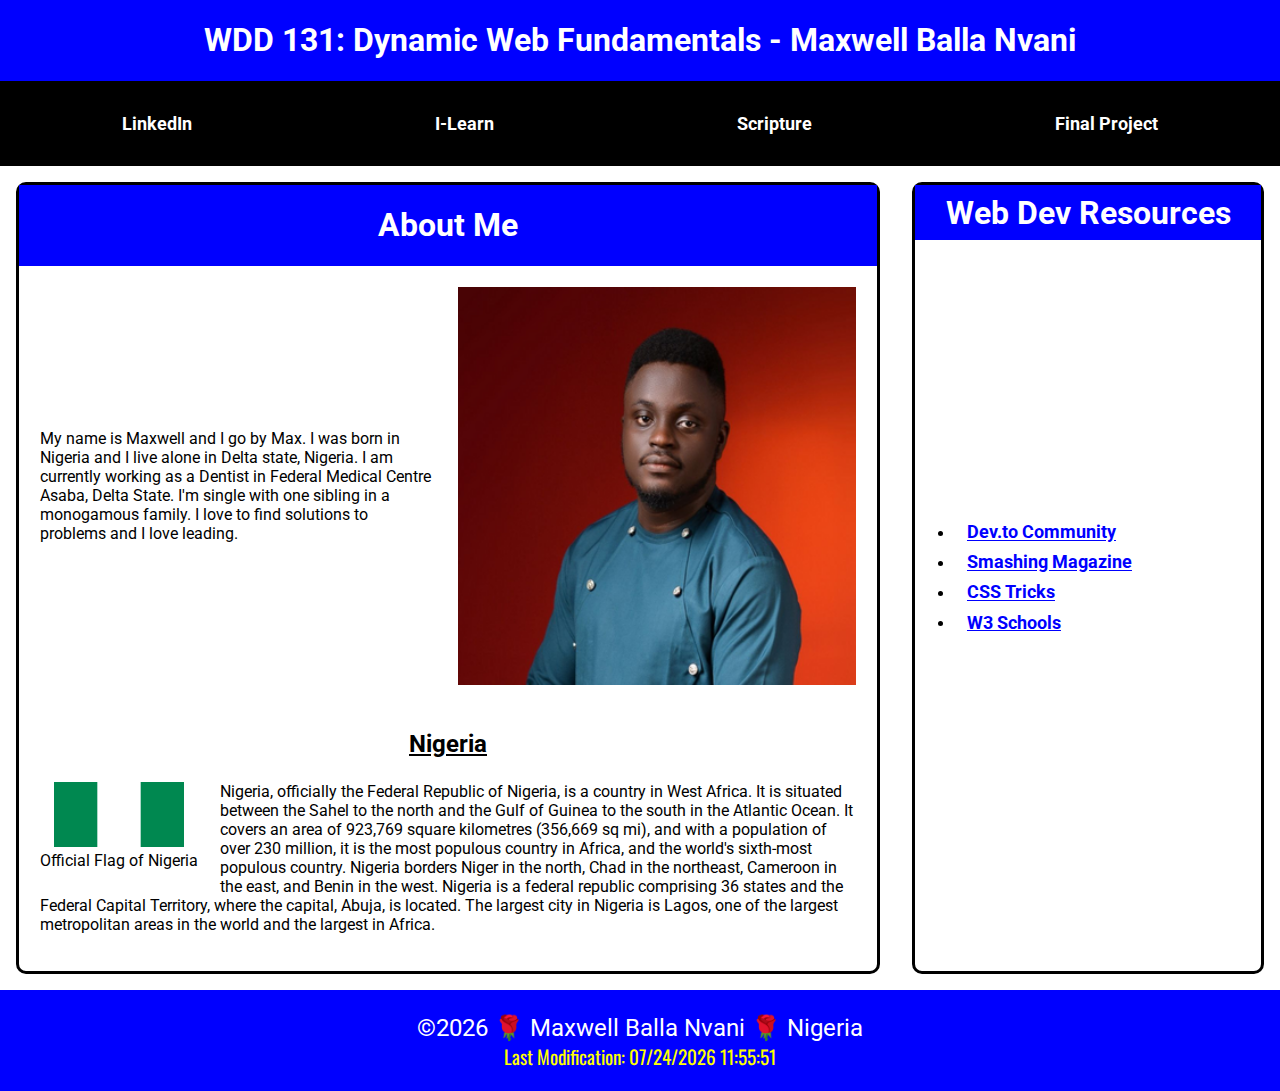
<file: index.html>
<!DOCTYPE html>
<html lang="en">
<head>
    <meta charset="UTF-8">
    <meta name="viewport" content="width=device-width, initial-scale=1.0">
    <title>WDD 131 - Dynamic Web Fundamentals - Maxwell Balla Nvani</title>
    <meta name="author" content="Maxwell Nvani">
    <meta name="description" content="The WDD 131 - Dynamic Web Fundamentals site aims to provide information about Maxwell Nvani including his bio, favorite scripture, linkedIn profile as well as some web development resources">
    <link rel="stylesheet" href="styles/base.css">
    <script src="scripts/getdates.js" defer></script>
    <link rel="preconnect" href="https://fonts.googleapis.com">
    <link rel="preconnect" href="https://fonts.gstatic.com" crossorigin>
    <link href="https://fonts.googleapis.com/css2?family=Oswald:wght@200..700&family=Roboto:ital,wght@0,100;0,300;0,400;0,500;0,700;0,900;1,100;1,300;1,400;1,500;1,700;1,900&display=swap" rel="stylesheet">
</head>
<body>
    <header>
        <h1>
            WDD 131: Dynamic Web Fundamentals - Maxwell Balla Nvani
        </h1>
        <nav>
            <a href="https://www.linkedin.com/in/maxwellnvani?utm_source=share&utm_campaign=share_via&utm_content=profile&utm_medium=android_app">LinkedIn</a>
            <a href="https://byui.instructure.com/">I-Learn</a>
            <a href=" https://www.churchofjesuschrist.org/study/scriptures/nt/john/3?lang=eng&id=p16#p16">Scripture</a>
            <a href="">Final Project</a>
        </nav>
    </header>
    <main>
        <section class="card">
            <h2 class="cardheading">
                About Me
            </h2>
            <div>
                <p>
                    My name is Maxwell and I go by Max. I was born in Nigeria and I live alone in Delta state, Nigeria. I am currently working as a Dentist in Federal Medical Centre Asaba, Delta State. I'm single with one sibling in a monogamous family. I love to find solutions to problems and I love leading.
                </p>
                <img class="pic" src="images/mypic350px.png" alt="Maxwell Picture">
            </div>
            <p class="countryheading">
                Nigeria
            </p>
            <figure>
                <img class="flagn" src="images/nigeriaflag.png" alt="Nigeria flag">
                <figcaption>
                    Official Flag of Nigeria
                </figcaption>
            </figure>
            <p class="aboutn">
                Nigeria, officially the Federal Republic of Nigeria, is a country in West Africa. It is situated between the Sahel to the north and the Gulf of Guinea to the south in the Atlantic Ocean. It covers an area of 923,769 square kilometres (356,669 sq mi), and with a population of over 230 million, it is the most populous country in Africa, and the world's sixth-most populous country. Nigeria borders Niger in the north, Chad in the northeast, Cameroon in the east, and Benin in the west. Nigeria is a federal republic comprising 36 states and the Federal Capital Territory, where the capital, Abuja, is located. The largest city in Nigeria is Lagos, one of the largest metropolitan areas in the world and the largest in Africa.
            </p>
        </section>
        <section class="card">
            <h2 class="cardheading">
                Web Dev Resources
            </h2>
            <ul class="devp">
                <li>
                    <a class="devlink" href="https://dev.to/">Dev.to Community</a>
                </li>
                <li>
                    <a class="devlink" href="https://www.smashingmagazine.com/">Smashing Magazine</a>
                </li>
                <li>
                    <a class="devlink" href="https://css-tricks.com/">CSS Tricks</a>
                </li>
                <li>
                    <a class="devlink" href="https://www.w3schools.com/">W3 Schools</a>
                </li>
            </ul>
        </section>
    </main>
    <footer>
        <p>
            &copy;<span id="currentyear"></span> &#127801; Maxwell Balla Nvani &#127801; Nigeria
        </p>
        <p id="lastModified">
            
        </p>
    </footer>
</body>
</html>
</file>
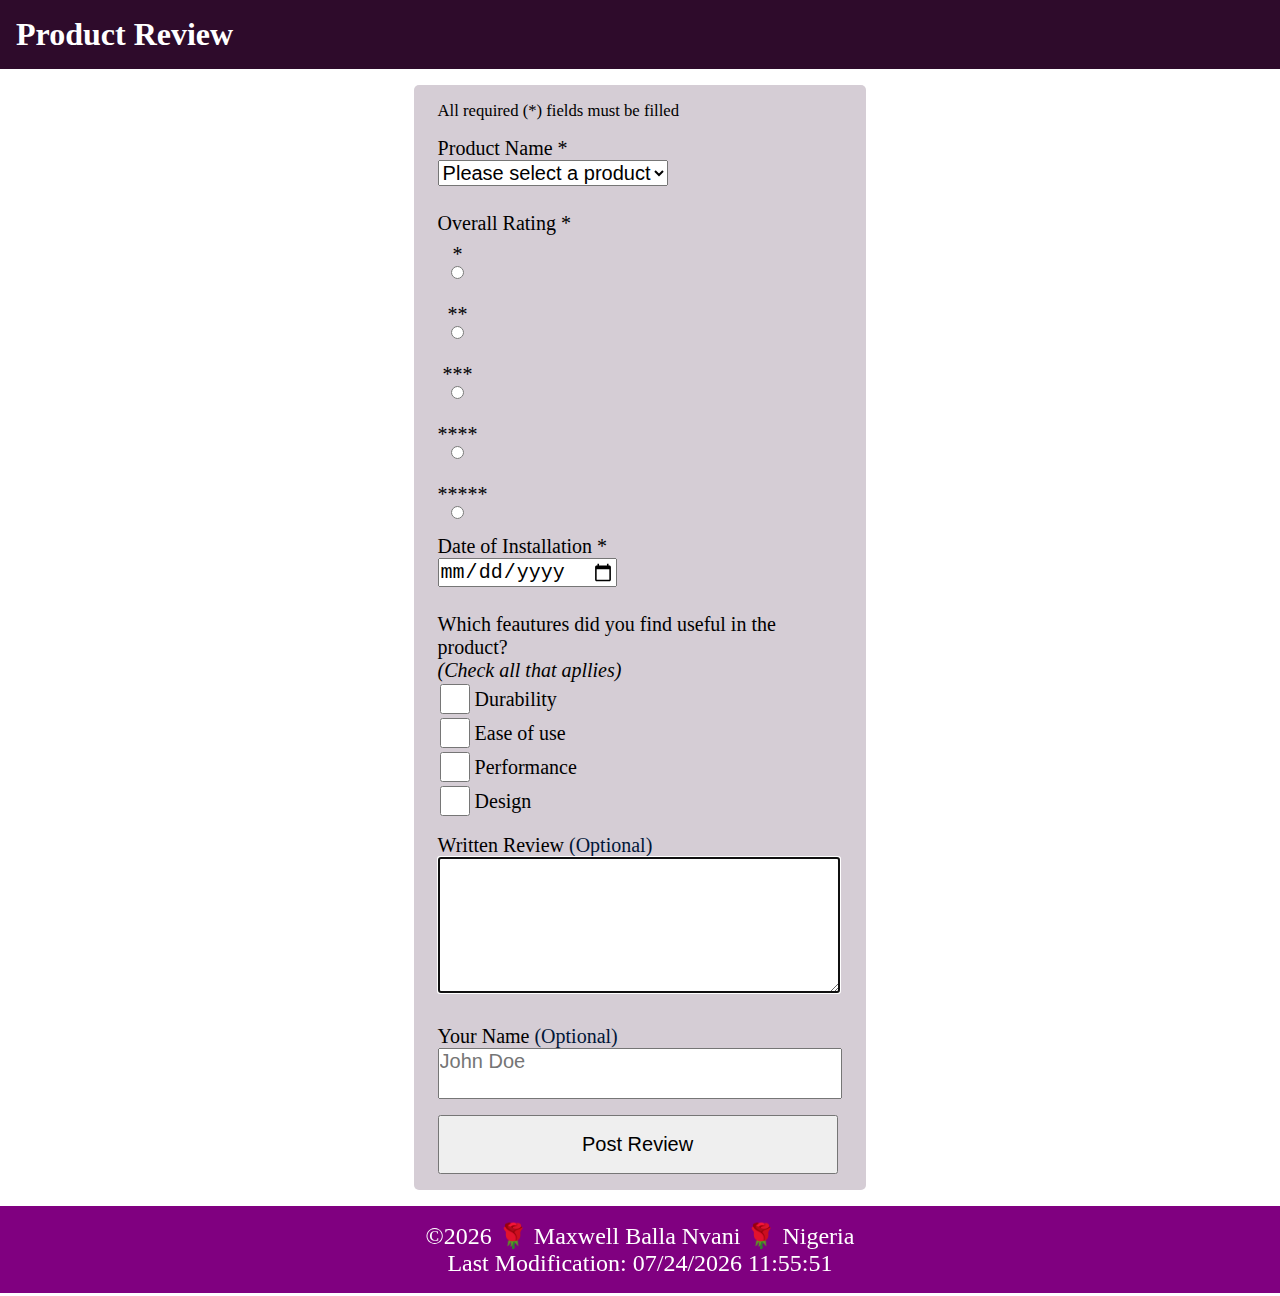
<file: form.html>
<!DOCTYPE html>
<html lang="en">
<head>
    <meta charset="UTF-8">
    <meta name="viewport" content="width=device-width, initial-scale=1.0">
    <title>Product Review</title>
    <meta name="author" content="Maxwell Balla Nvani">
    <meta name="description" content="The review page aims to provide a form for users to fill in order to drop a review about a product on the site">
    <link rel="stylesheet" href="styles/form.css">
    <script src="scripts/form.js" defer></script>
</head>
<body>
    <header>
        <h1>Product Review</h1>
    </header>
    <form action="review.html" method="get">
        <p>All required (*) fields must be filled</p>
        <label class="select">
            Product Name <span class="required">*</span>
            <select name="product" id="product" required>
                <option value="" disabled selected>Please select a product</option>
            </select>
        </label>
        <div>Overall Rating <span class="required">*</span></div>
        <label id="ratin1">
            *<input type="radio" name="rating" id="rating1" value="Bad" required>
        </label>
        <label id="ratin2">
            **<input type="radio" name="rating" id="rating2" value="Poor" required>
        </label>
        <label id="ratin3">
            ***<input type="radio" name="rating" id="rating3" value="Average" required>
        </label>
        <label id="ratin4">
            ****<input type="radio" name="rating" id="rating4" value="Good" required>
        </label>
        <label id="ratin5">
            *****<input type="radio" name="rating" id="rating5" value="Excellent" required>
        </label>
        <label>
            Date of Installation <span class="required">*</span>
            <input type="date" name="installationDate" id="installationDate" required>
        </label>
        <div>Which feautures did you find useful in the product?<br><i>(Check all that apllies)</i></div>
        <label class="check">
            <input type="checkbox" name="durable" id="durable" value="Durable">Durability
        </label>
        <label class="check">
            <input type="checkbox" name="easy" id="easy" value="Easy">Ease of use
        </label>
        <label class="check">
            <input type="checkbox" name="performance" id="performance" value="Good Performance">Performance
        </label>
        <label class="check">
            <input type="checkbox" name="design" id="design" value="Good Design">Design
        </label>
        <label class="written">
            Written Review <span class="optional">(Optional)</span>
            <textarea name="user_review" id="user_review" autofocus></textarea>
        </label>
        <label class="written">
            Your Name <span class="optional">(Optional)</span>
            <input type="text" name="name" id="name" placeholder="John Doe">
        </label>
        <input type="submit" value="Post Review">
    </form>
    <footer>
        <p>
            &copy;<span id="currentyear"></span> &#127801; Maxwell Balla Nvani &#127801; Nigeria
        </p>
        <p id="lastModified">
            
        </p>
    </footer>
</body>
</html>
</file>
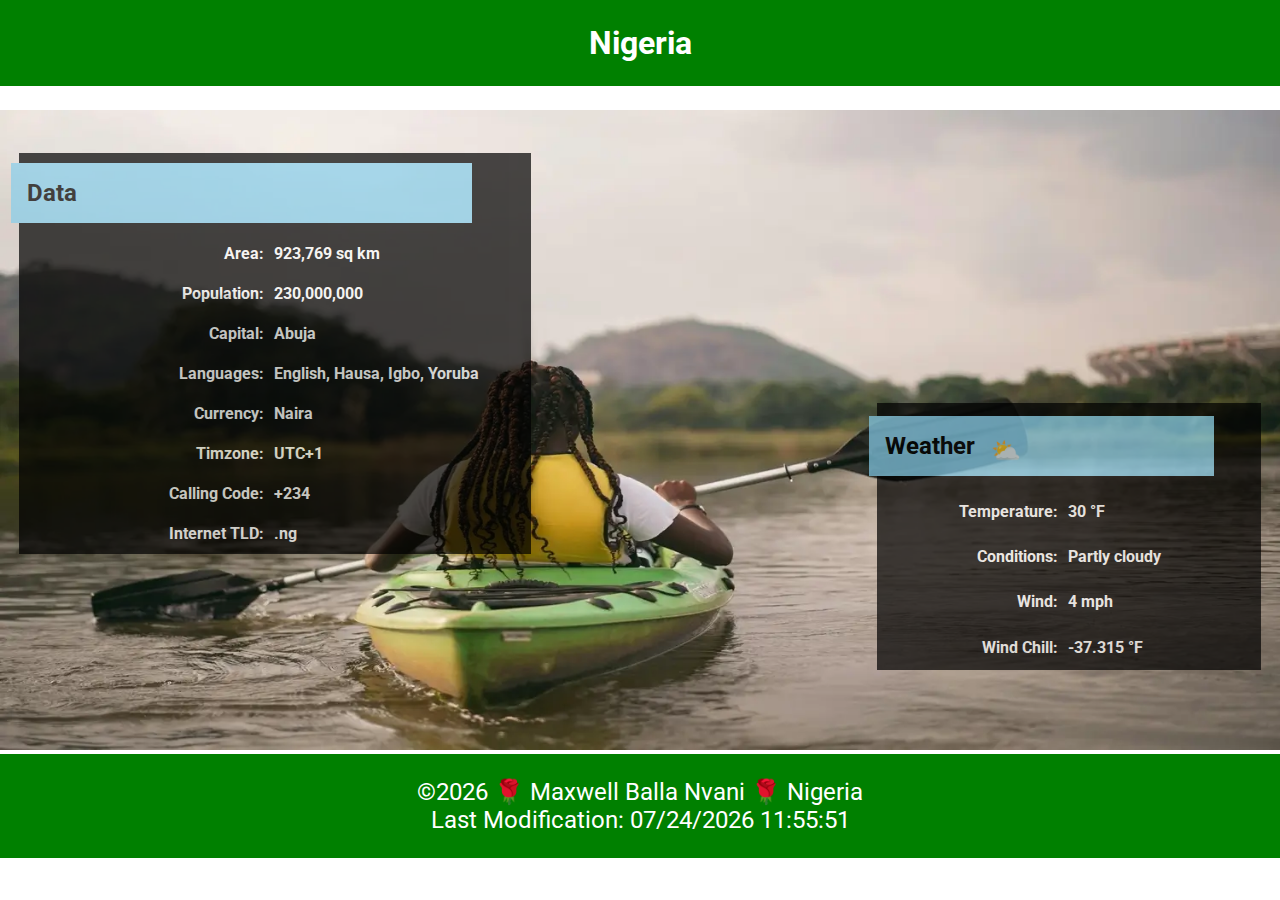
<file: place.html>
<!DOCTYPE html>
<html lang="en">
<head>
    <meta charset="UTF-8">
    <meta name="viewport" content="width=device-width, initial-scale=1.0">
    <title>WDD 131 - Dynamic Web Fundamentals - Maxwell Balla Nvani</title>
    <meta name="author" content="Maxwell Balla Nvani">
    <meta name="description" content="This site aims to provide basic geographic information about Nigeria including weather forecast">
    <link rel="stylesheet" href="styles/place.css">
    <script src="scripts/place.js" defer></script>
    <link rel="preconnect" href="https://fonts.googleapis.com">
    <link rel="preconnect" href="https://fonts.gstatic.com" crossorigin>
    <link href="https://fonts.googleapis.com/css2?family=Oswald:wght@200..700&family=Roboto:ital,wght@0,100;0,300;0,400;0,500;0,700;0,900;1,100;1,300;1,400;1,500;1,700;1,900&display=swap" rel="stylesheet">
</head>
<body>
    <header>
        <h1>Nigeria</h1>
    </header>
    <main>
        <div class="hero-img">
            <picture>
                <source media="(min-width: 1000px)" srcset="images/nigeria-large.webp">
                <source media="(min-width: 500px)" srcset="images/nigeria-medium.webp">
                <img src="images/nigeria-small.webp" alt="picture of a girl paddling a canoe on a river located in Nigeria" width="482" height="241">
            </picture>
        </div>
        <div class="datatable">
            <h2>Data</h2>
            <div class="row">
                <div class="col-one">Area:</div>
                <div class="col">923,769 sq km</div>
            </div>
            <div class="row">
                <div class="col-one">Population:</div>
                <div class="col">230,000,000</div>
            </div>
            <div class="row">
                <div class="col-one">Capital:</div>
                <div class="col">Abuja</div>
            </div>
            <div class="row">
                <div class="col-one">Languages:</div>
                <div class="col">English, Hausa, Igbo, Yoruba</div>
            </div>
            <div class="row">
                <div class="col-one">Currency:</div>
                <div class="col">Naira</div>
            </div>
            <div class="row">
                <div class="col-one">Timzone:</div>
                <div class="col">UTC+1</div>
            </div>
            <div class="row">
                <div class="col-one">Calling Code:</div>
                <div class="col">+234</div>
            </div>
            <div class="row">
                <div class="col-one">Internet TLD:</div>
                <div class="col">.ng</div>
            </div>
        </div>
        <div class="border"></div>
        <div class="weathertable">
            <h2 class="weatherheading">Weather</h2>
            <img class="weather-img" src="images/weather-symbol.svg" alt="Weather symbol" width="200" height="100">
            <div class="row">
                <div class="col-one">Temperature:</div>
                <div class="col-temp"></div>
            </div>
            <div class="row">
                <div class="col-one">Conditions:</div>
                <div class="col-conditions"></div>
            </div>
            <div class="row">
                <div class="col-one">Wind:</div>
                <div class="col-wind"></div>
            </div>
            <div class="row">
                <div class="col-one">Wind Chill:</div>
                <div class="col-windchill"></div>
            </div>
        </div>
    </main>
    <footer>
        <p>
            &copy;<span id="currentyear"></span> &#127801; Maxwell Balla Nvani &#127801; Nigeria
        </p>
        <p id="lastModified">
            
        </p>
    </footer>
</body>
</html>
</file>
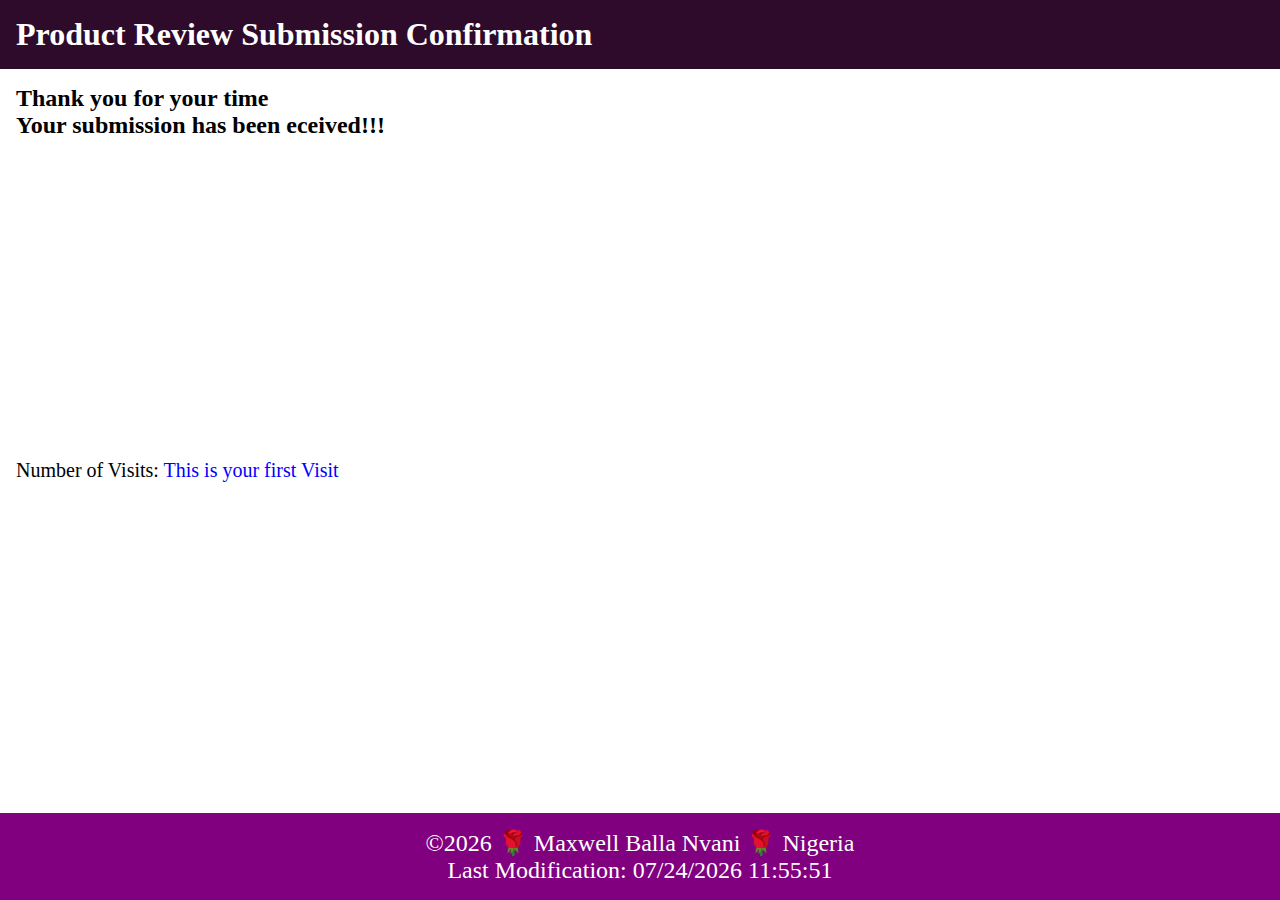
<file: review.html>
<!DOCTYPE html>
<html lang="en">
<head>
    <meta charset="UTF-8">
    <meta name="viewport" content="width=device-width, initial-scale=1.0">
    <title>Confirmation</title>
    <meta name="description" content="The confirmation page aims to confirm the submission of a product review by a user">
    <meta name="author" content="Maxwell Balla Nvani">
    <link rel="stylesheet" href="styles/review.css">
    <script src="scripts/review.js" defer></script>
</head>
<body>
    <header>
        <h1>Product Review Submission Confirmation</h1>
    </header>
    <main>
        <h2>
            Thank you for your time <br>Your submission has been eceived!!!
        </h2>
        <p>
            Number of Visits: <span class="numVisits"></span>
        </p>
    </main>
    <footer>
        <p>
            &copy;<span id="currentyear"></span> &#127801; Maxwell Balla Nvani &#127801; Nigeria
        </p>
        <p id="lastModified">
            
        </p>
    </footer>
</body>
</html>
</file>
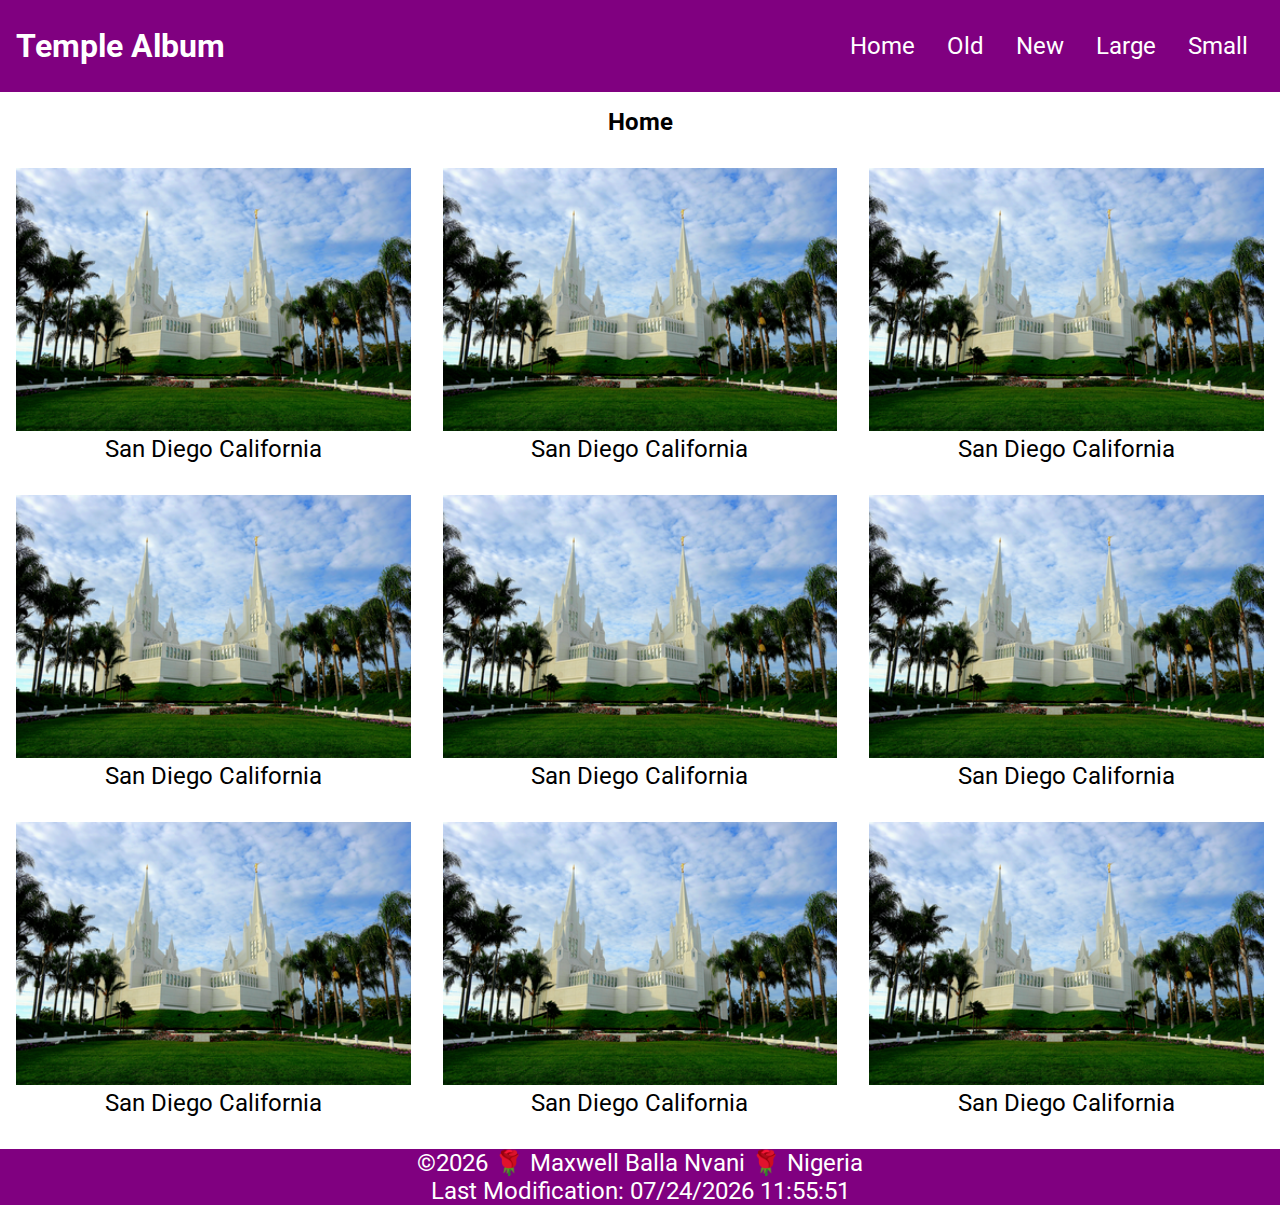
<file: temples.html>
<!DOCTYPE html>
<html lang="en">
<head>
    <meta charset="UTF-8">
    <meta name="viewport" content="width=device-width, initial-scale=1.0">
    <title>Temple Album</title>
    <meta name="author" content="Maxwell Balla Nvani">
    <meta name="description" content="The temple album page aims to provide a dynamic album of temple images with their respective labels">
    <link rel="stylesheet" href="styles/temples.css">
    <link rel="stylesheet" href="styles/temples-large.css">
    <script src="scripts/temples.js" defer></script>
    <link rel="preconnect" href="https://fonts.googleapis.com">
    <link rel="preconnect" href="https://fonts.gstatic.com" crossorigin>
    <link href="https://fonts.googleapis.com/css2?family=Oswald:wght@200..700&family=Roboto:ital,wght@0,100;0,300;0,400;0,500;0,700;0,900;1,100;1,300;1,400;1,500;1,700;1,900&display=swap" rel="stylesheet">
</head>
<body>
    <header>
        <h1>
            Temple Album
        </h1>
        <button id="menu" aria-label="menu button"></button>
        <nav>
            <a href="temples.html">Home</a>
            <a href="#">Old</a>
            <a href="#">New</a>
            <a href="#">Large</a>
            <a href="#">Small</a>
        </nav>
    </header>
    <main>
        <h2>
            Home
        </h2>
        <section>
            <figure>
                <img src="images/san_diego_california_temple_better.png" alt="Picture of san diego california temple small">
                <figcaption>San Diego California</figcaption>
            </figure>
            <figure>
                <img src="images/san_diego_california_temple_better.png" alt="Picture of san diego california temple small">
                <figcaption>San Diego California</figcaption>
            </figure>
            <figure>
                <img src="images/san_diego_california_temple_better.png" alt="Picture of san diego california temple small">
                <figcaption>San Diego California</figcaption>
            </figure>
            <figure>
                <img src="images/san_diego_california_temple_better.png" alt="Picture of san diego california temple small">
                <figcaption>San Diego California</figcaption>
            </figure>
            <figure>
                <img src="images/san_diego_california_temple_better.png" alt="Picture of san diego california temple small">
                <figcaption>San Diego California</figcaption>
            </figure>
            <figure>
                <img src="images/san_diego_california_temple_better.png" alt="Picture of san diego california temple small">
                <figcaption>San Diego California</figcaption>
            </figure>
            <figure>
                <img src="images/san_diego_california_temple_better.png" alt="Picture of san diego california temple small">
                <figcaption>San Diego California</figcaption>
            </figure>
            <figure>
                <img src="images/san_diego_california_temple_better.png" alt="Picture of san diego california temple small">
                <figcaption>San Diego California</figcaption>
            </figure>
            <figure>
                <img src="images/san_diego_california_temple_better.png" alt="Picture of san diego california temple small">
                <figcaption>San Diego California</figcaption>
            </figure>
        </section>
    </main>
    <footer>
        <p>
            &copy;<span id="currentyear"></span> &#127801; Maxwell Balla Nvani &#127801; Nigeria
        </p>
        <p id="lastModified">
            
        </p>
    </footer>
</body>
</html>
</file>
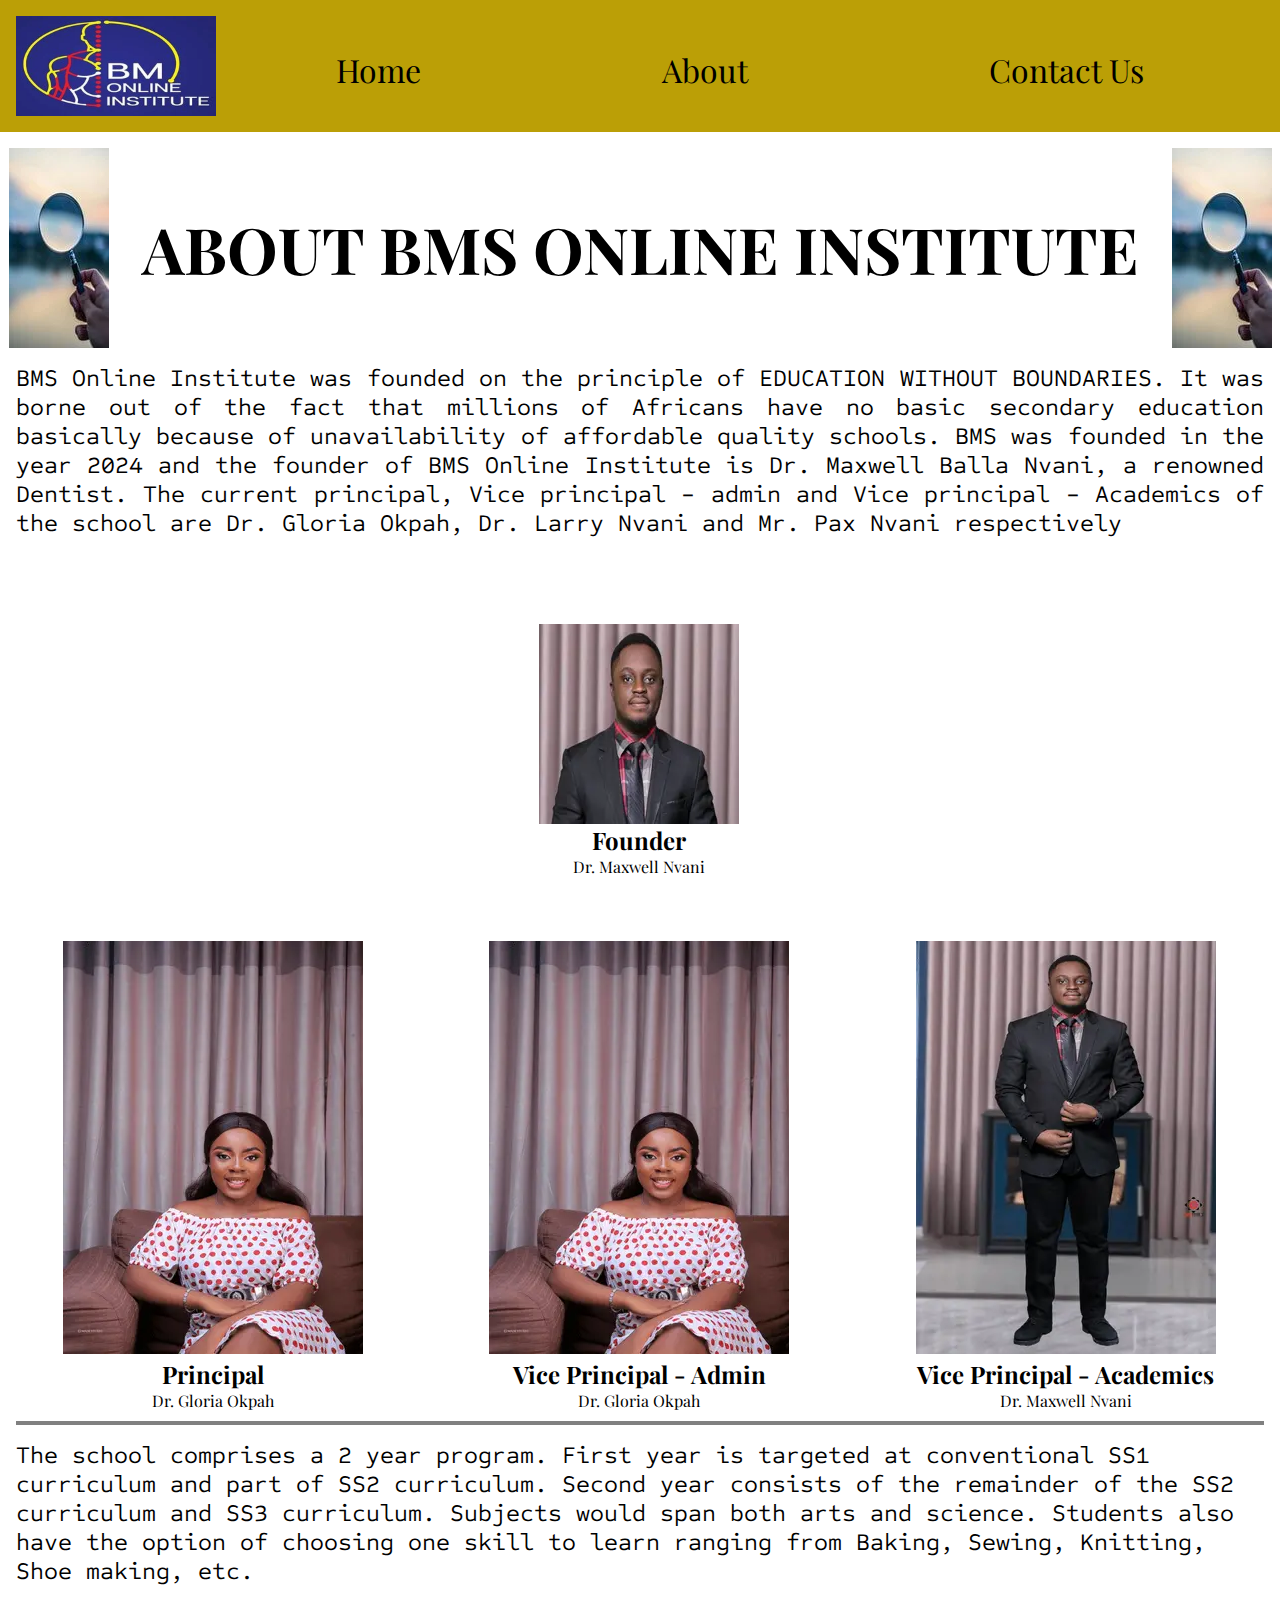
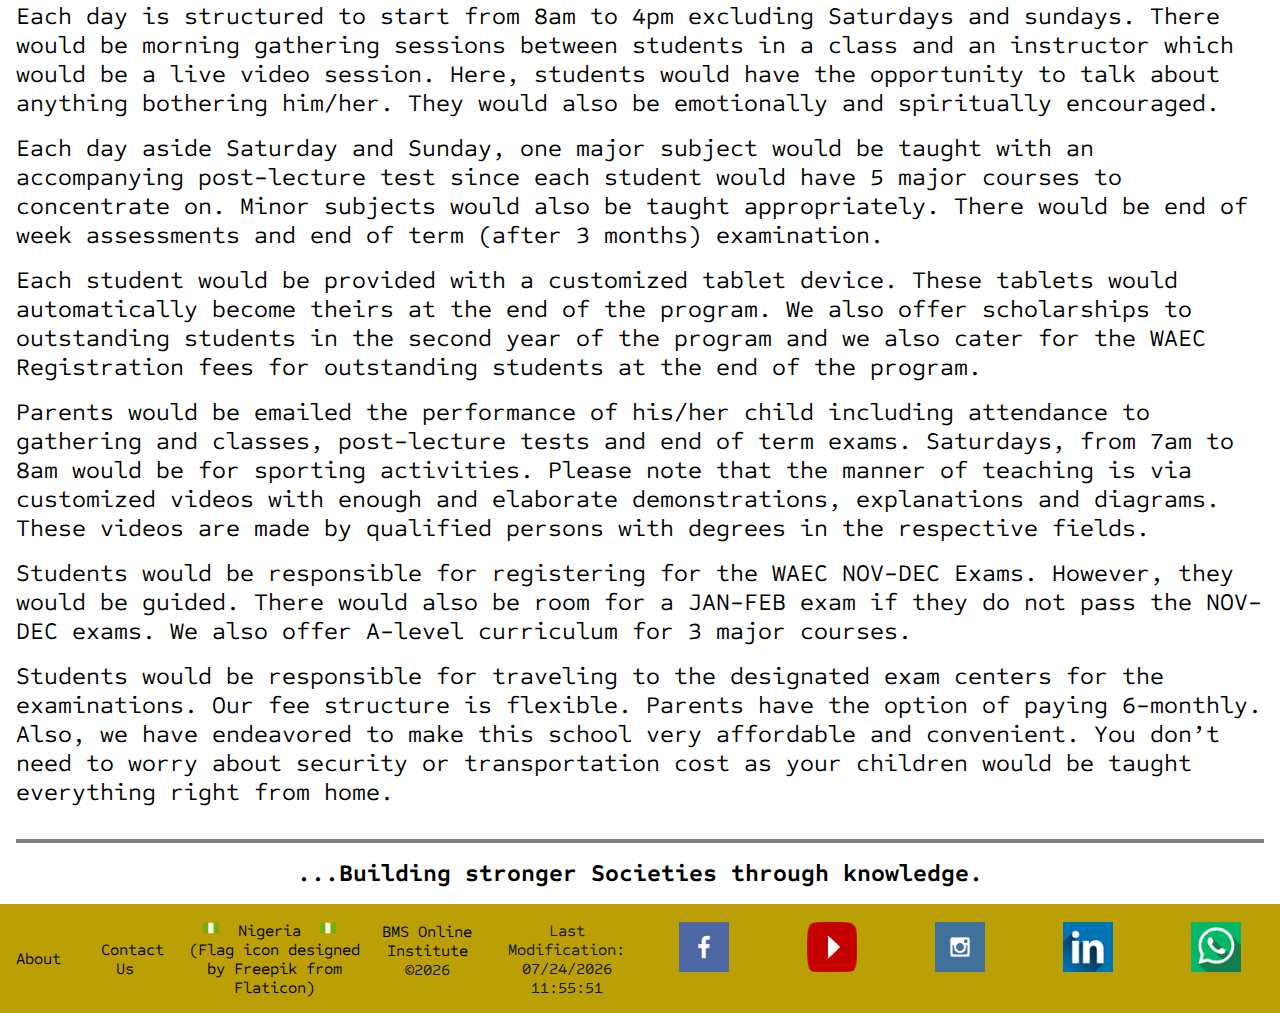
<file: project/about.html>
<!DOCTYPE html>
<html lang="en">
<head>
    <meta charset="UTF-8">
    <meta name="viewport" content="width=device-width, initial-scale=1.0">
    <title>About</title>
    <meta name="author" content="Maxwell Balla Nvani">
    <meta name="description" content="This site aims to provide information about BMS online Institute, how to enrol as well as as contact address">
    <link rel="stylesheet" href="styles/bms.css">
    <script src="scripts/bms.js" defer></script>
    <link rel="preconnect" href="https://fonts.googleapis.com">
    <link rel="preconnect" href="https://fonts.gstatic.com" crossorigin>
    <link href="https://fonts.googleapis.com/css2?family=Playfair+Display:ital,wght@0,400..900;1,400..900&family=Sometype+Mono:ital,wght@0,400..700;1,400..700&display=swap" rel="stylesheet">
</head>
<body>
    <div class="content">
        <header>
            <a id="logo_link" href="index.html">
                <img class="logo" src="images/bbmslogo.webp" alt="BMS online institute Logo">
            </a>
            <button id="menu" aria-label="menu button"></button>
            <nav>
                <a href="bms.html">Home</a>
                <a href="about.html">About</a>
                <a href="contactus.html">Contact Us</a>
            </nav>
        </header>
        <main>
            <div class="about-section">
                <img class="left" src="images/aboutus.webp" alt="search picture" loading="lazy" width="100" height="200">
                <h1 class="about-msg">ABOUT BMS ONLINE INSTITUTE</h1>
                <img class="right" src="images/aboutus.webp" alt="search picture" loading="lazy" width="100" height="200">
            </div>
            <div class="about-section-two">
                <p class="about-p">
                    BMS Online Institute was founded on the principle of EDUCATION WITHOUT BOUNDARIES. It was borne out of the fact that millions of Africans have no basic secondary education basically because of unavailability of affordable quality schools. BMS was founded in the year 2024 and the founder of BMS Online Institute is Dr. Maxwell Balla Nvani, a renowned Dentist. The current principal, Vice principal - admin and Vice principal - Academics of the school are Dr. Gloria Okpah, Dr. Larry Nvani and Mr. Pax Nvani respectively
                </p>
            </div>
            <div class="about-img">
                <section class="first">
                    <figure>
                        <img src="images/max-small.webp" alt="picture of Founder" loading="lazy" width="200" height="200">
                        <div class="middle">
                            <div class="text">Dr. Maxwell Nvani</div>
                        </div>
                        <h2>Founder</h2>
                        <figcaption class="caption-two">Dr. Maxwell Nvani</figcaption>
                    </figure>
                </section>
                <section class="sec">
                    <figure>
                        <img src="images/gloria-large.webp" alt="picture of Principal" loading="lazy" width="300" height="413">
                        <h2>Principal</h2>
                        <figcaption class="caption-two">Dr. Gloria Okpah</figcaption>
                    </figure>
                </section>
                <section class="third">
                    <figure>
                        <img src="images/gloria-large.webp" alt="picture of Principal" loading="lazy" width="300" height="413">
                        <h2>Vice Principal - Admin</h2>
                        <figcaption class="caption-two">Dr. Gloria Okpah</figcaption>
                    </figure>
                </section>
                <section class="fourth">
                    <figure>
                        <img src="images/max-large.webp" alt="picture of vp academics" loading="lazy" width="300" height="413">
                        <h2>Vice Principal - Academics</h2>
                        <figcaption class="caption-two">Dr. Maxwell Nvani</figcaption>
                    </figure>
                </section>
            </div>
            <div class="about-section-three">
                <hr>
                <p class="about-sec-p">The school comprises a 2 year program. First year is targeted at conventional SS1 curriculum and part of SS2 curriculum. Second year consists of the remainder of the SS2 curriculum and SS3 curriculum. Subjects would span both arts and science. Students also have the option of choosing one skill to learn ranging from Baking, Sewing, Knitting, Shoe making, etc.</p>
                <p class="about-sec-p">Each day is structured to start from 8am to 4pm excluding Saturdays and sundays. There would be morning gathering sessions between students in a class and an instructor which would be a live video session. Here, students would have the opportunity to talk about anything bothering him/her. They would also be emotionally and spiritually encouraged.</p>
                <p class="about-sec-p">Each day aside Saturday and Sunday, one major subject would be taught with an accompanying post-lecture test since each student would have 5 major courses to concentrate on. Minor subjects would also be taught appropriately. There would be end of week assessments and end of term (after 3 months) examination.</p>
                <p class="about-sec-p">Each student would be provided with a customized tablet device. These tablets would automatically become theirs at the end of the program. We also offer scholarships to outstanding students in the second year of the program and we also cater for the WAEC Registration fees for outstanding students at the end of the program.</p>
                <p class="about-sec-p">Parents would be emailed the performance of his/her child including attendance to gathering and classes, post-lecture tests and end of term exams. Saturdays, from 7am to 8am would be for sporting activities. Please note that the manner of teaching is via customized videos with enough and elaborate demonstrations, explanations and diagrams. These videos are made by qualified persons with degrees in the respective fields.</p>
                <p class="about-sec-p">Students would be responsible for registering for the WAEC NOV-DEC Exams. However, they would be guided. There would also be room for a JAN-FEB exam if they do not pass the NOV-DEC exams. We also offer A-level curriculum for 3 major courses.</p>
                <p class="about-sec-p">Students would be responsible for traveling to the designated exam centers for the examinations. Our fee structure is flexible. Parents have the option of paying 6-monthly. Also, we have endeavored to make this school very affordable and convenient. You don’t need to worry about security or transportation cost as your children would be taught everything right from home.</p>
                <hr>
                <p class="about-motto">
                    ...Building stronger Societies through knowledge.
                </p>
            </div>
        </main>
        <footer>
            <div class="non-social">
                <p><a href="about.html">About</a></p>
                <p><a href="contactus.html">Contact Us</a></p>
                <p class="flag">
                    <img class="flag-icon-lt" src="images/nigeria.webp" alt="nigeria flag icon"> Nigeria <img class="flag-icon-rt" src="images/nigeria.webp" alt="nigeria flag icon"><br>(Flag icon designed by Freepik from Flaticon)
                </p>
                <p class="name">BMS Online Institute &copy;<span id="currentyear"></span></p>
                <p id="lastModified">
                    
                </p>
            </div>
            <div class="social">
                <a href="http://facebook.com" target="_blank">
                    <img src="images/facebook.png" alt="fb icon">
                </a>
                <a href="http://twitter.com" target="_blank">
                    <img src="images/youtubelogo.png" alt="twitter icon">
                </a>
                <a href="http://instagram.com" target="_blank">
                    <img src="images/instagram.png" alt="instagram icon">
                </a>
                <a href="http://linkedin.com" target="_blank">
                    <img src="images/linkedinlogo.png" alt="linkedin icon">
                </a>
                <a href="http://whatsapp.com" target="_blank">
                    <img src="images/whatsapplogo.png" alt="whatsapp icon">
                </a>
            </div>
        </footer>
    </div>
</body>
</html>
</file>
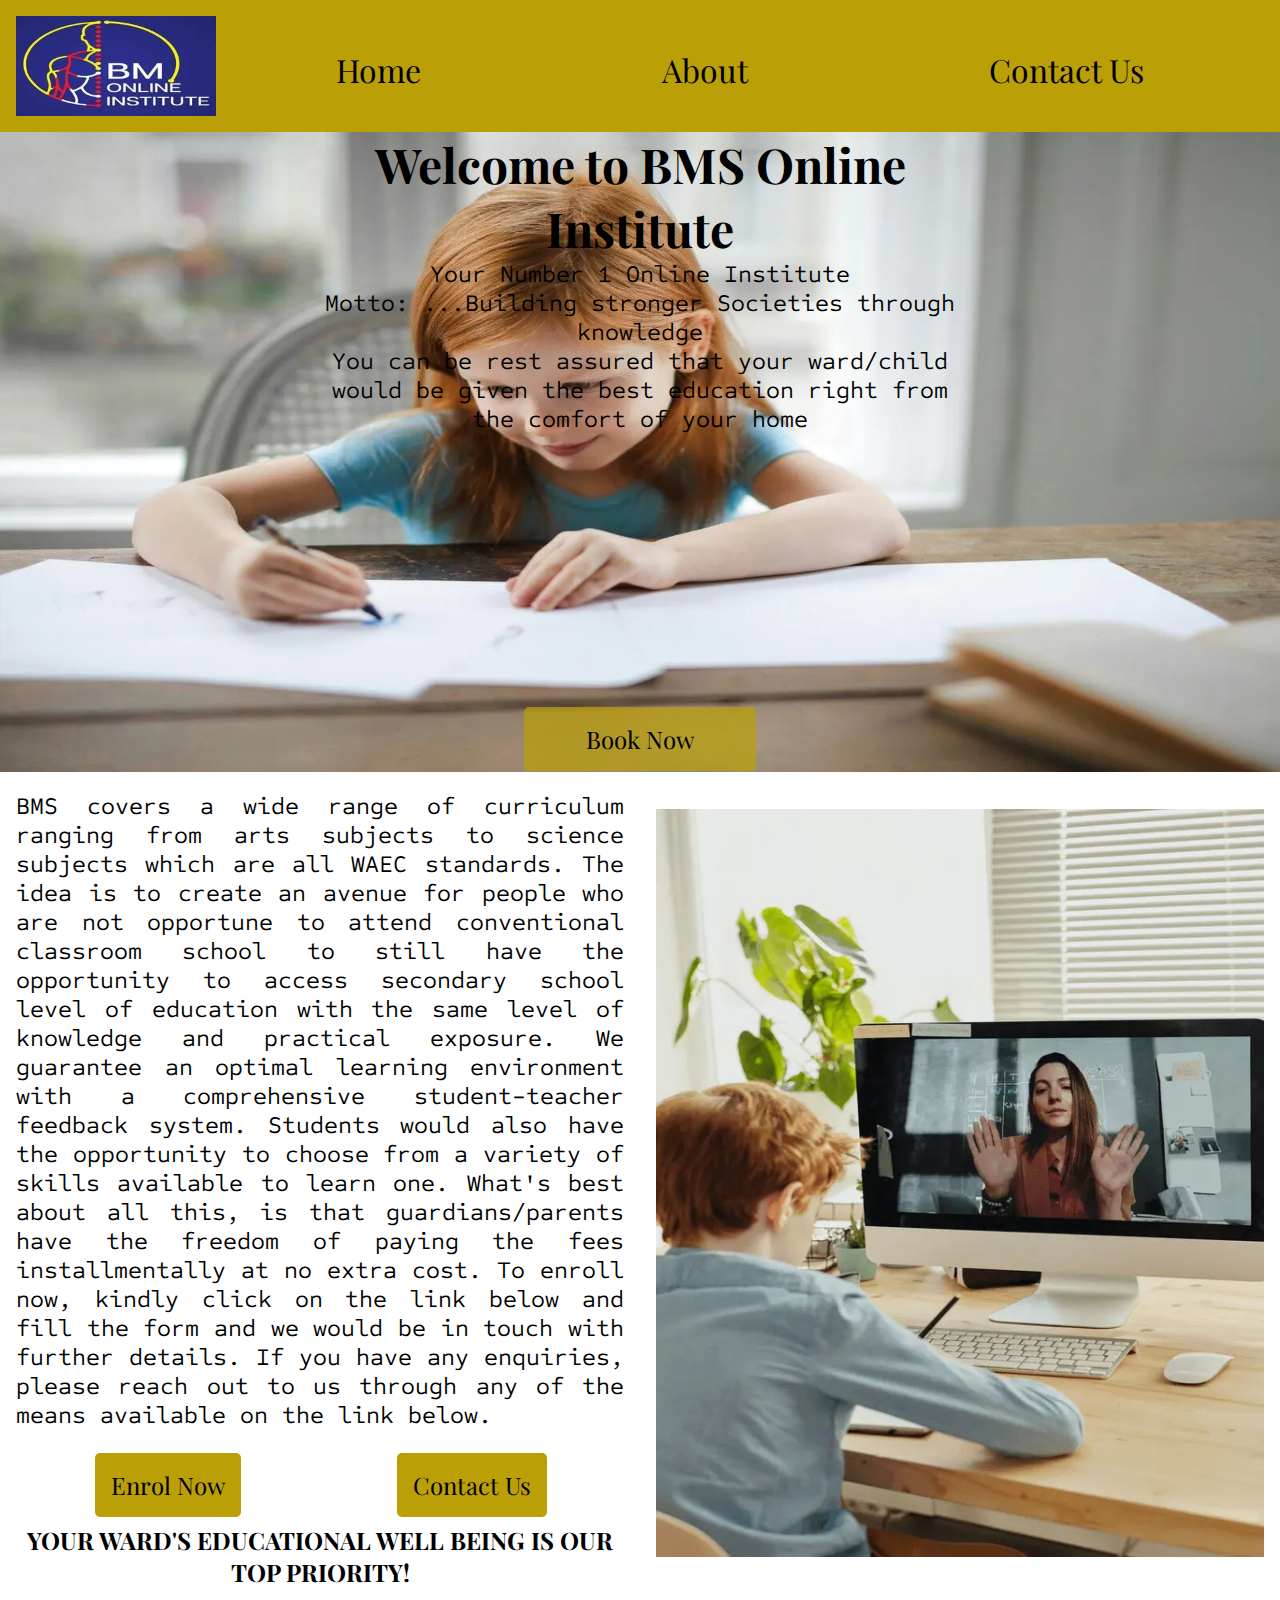
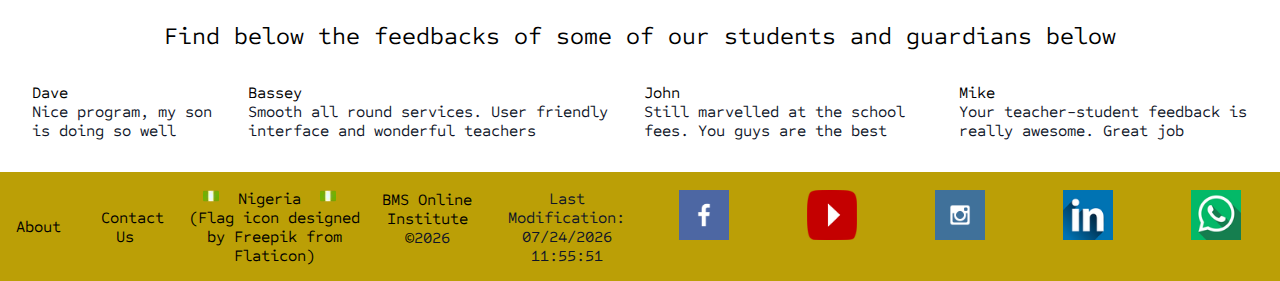
<file: project/bms.html>
<!DOCTYPE html>
<html lang="en">
<head>
    <meta charset="UTF-8">
    <meta name="viewport" content="width=device-width, initial-scale=1.0">
    <title>Home</title>
    <meta name="author" content="Maxwell Balla Nvani">
    <meta name="description" content="This site aims to provide information about BMS online Institute, how to enrol as well as as contact address">
    <link rel="stylesheet" href="styles/bms.css">
    <script src="scripts/bms.js" defer></script>
    <link rel="preconnect" href="https://fonts.googleapis.com">
    <link rel="preconnect" href="https://fonts.gstatic.com" crossorigin>
    <link href="https://fonts.googleapis.com/css2?family=Playfair+Display:ital,wght@0,400..900;1,400..900&family=Sometype+Mono:ital,wght@0,400..700;1,400..700&display=swap" rel="stylesheet">
</head>
<body>
    <div class="content">
        <header>
            <a id="logo_link" href="index.html">
                <img class="logo" src="images/bbmslogo.webp" alt="BMS online institute Logo" width="200" height="100">
            </a>
            <button id="menu" aria-label="menu button"></button>
            <nav>
                <a href="bms.html">Home</a>
                <a href="about.html">About</a>
                <a href="contactus.html">Contact Us</a>
            </nav>
        </header>
        <main>
            <div class="welcome-section">
                <picture>
                    <source media="(min-width: 1000px)" srcset="images/homepage-large.webp">
                    <source media="(min-width: 500px)" srcset="images/homepage-medium.webp">
                    <img class="welcome-img" src="images/homepage-small-e.webp" alt="homepage picture" width="400" height="200">
                </picture>
                <section class="welcome-msg">
                    <h1>Welcome to BMS Online Institute</h1>
                    <p>Your Number 1 Online Institute</p>
                    <p>Motto: ...Building stronger Societies through knowledge</p>
                    <p class="welcome-p">You can be rest assured that your ward/child would be given the best education right from the comfort of your home</p>
                </section>
                <a class="button-box-enrol" href="contactus.html">Book Now</a>
            </div>
            <div class="side">
                <div class="side-section">
                    <p class="side-section-p">
                        BMS covers a wide range of curriculum ranging from arts subjects to science subjects which are all WAEC standards.
                        The idea is to create an avenue for people who are not opportune to attend conventional classroom school to still have the opportunity to access secondary school level of education with the same level of knowledge and practical exposure.
                        We guarantee an optimal learning environment with a comprehensive student-teacher feedback system. Students would also have the opportunity to choose from a variety of skills available to learn one.
                        What's best about all this, is that guardians/parents have the freedom of paying the fees installmentally at no extra cost.
                        To enroll now, kindly click on the link below and fill the form and we would be in touch with further details.
                        If you have any enquiries, please reach out to us through any of the means available on the link below.
                    </p>
                    <a class="button-box-enrol1" href="contactus.html">Enrol Now</a>
                    <a class="button-box-enrol2" href="contactus.html">Contact Us</a>
                    <h2 class="side-msg-two">
                        YOUR WARD'S EDUCATIONAL WELL BEING IS OUR TOP PRIORITY!
                    </h2>
                </div>
                <div class="side-img">
                    <picture>
                        <source media="(min-width: 1000px)" srcset="images/homepage-two-large.webp">
                        <source media="(min-width: 500px)" srcset="images/homepage-two-medium.webp">
                        <img class="sidee-img" src="images/homepage-two-small.webp" alt="homepage picture" width="162" height="200">
                    </picture>
                </div>
            </div>
            <p class="comments-headline">
                Find below the feedbacks of some of our students and guardians below
            </p>
            <div class="comments">
                <p class="one">
                    Dave <br><span>Nice program, my son is doing so well</span>
                </p>
                <p class="two">
                    Bassey <br> <span>Smooth all round services. User friendly interface and wonderful teachers</span>
                </p>
                <p class="three">
                    John <br><span>Still marvelled at the school fees. You guys are the best</span>
                </p>
                <p class="four">
                    Mike <br><span>Your teacher-student feedback is really awesome. Great job</span>
                </p>
            </div>
        </main>
        <footer>
            <div class="non-social">
                <p><a href="about.html">About</a></p>
                <p><a href="contactus.html">Contact Us</a></p>
                <p class="flag">
                    <img class="flag-icon-lt" src="images/nigeria.webp" alt="nigeria flag icon"> Nigeria <img class="flag-icon-rt" src="images/nigeria.webp" alt="nigeria flag icon"><br>(Flag icon designed by Freepik from Flaticon)
                </p>
                <p class="name">BMS Online Institute &copy;<span id="currentyear"></span></p>
                <p id="lastModified">
                    
                </p>
            </div>
            <div class="social">
                <a href="http://facebook.com" target="_blank">
                    <img src="images/facebook.png" alt="fb icon">
                </a>
                <a href="http://twitter.com" target="_blank">
                    <img src="images/youtubelogo.png" alt="twitter icon">
                </a>
                <a href="http://instagram.com" target="_blank">
                    <img src="images/instagram.png" alt="instagram icon">
                </a>
                <a href="http://linkedin.com" target="_blank">
                    <img src="images/linkedinlogo.png" alt="linkedin icon">
                </a>
                <a href="http://whatsapp.com" target="_blank">
                    <img src="images/whatsapplogo.png" alt="whatsapp icon">
                </a>
            </div>
        </footer>
    </div>
</body>
</html>
</file>
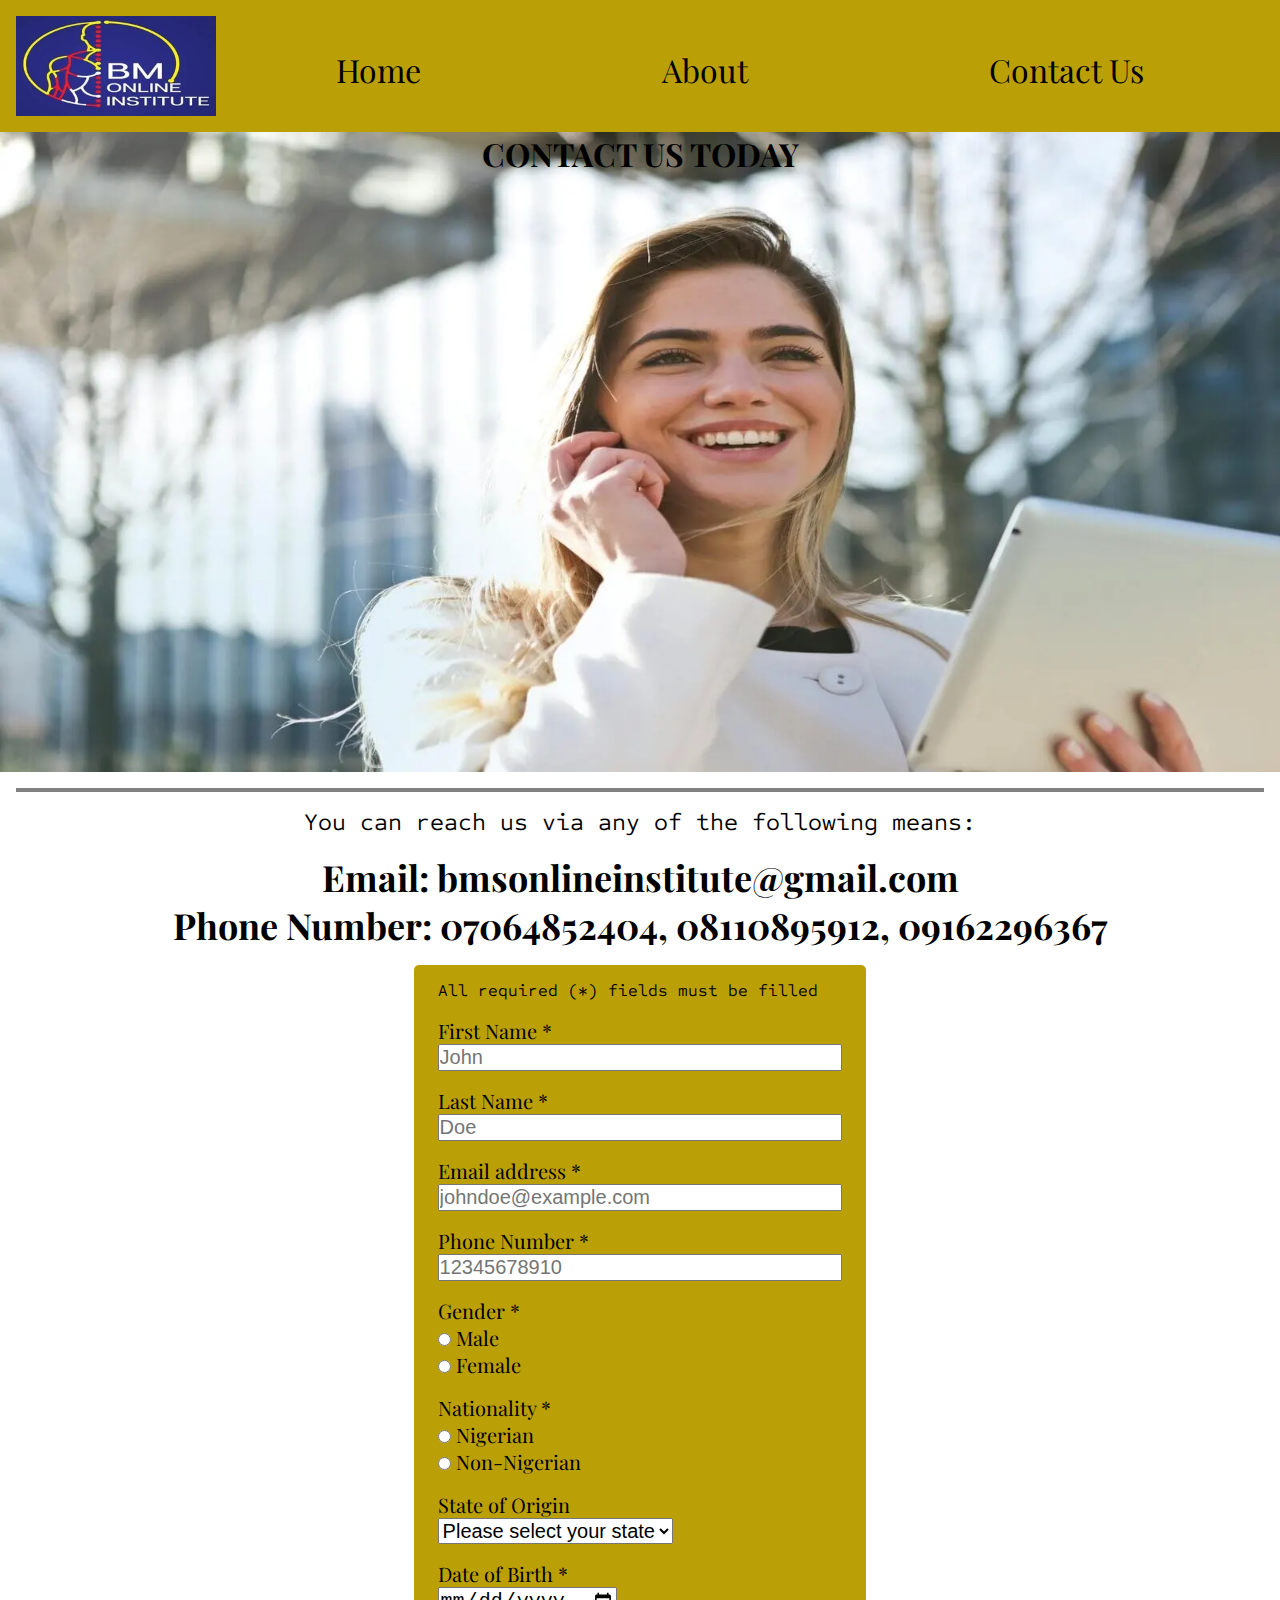
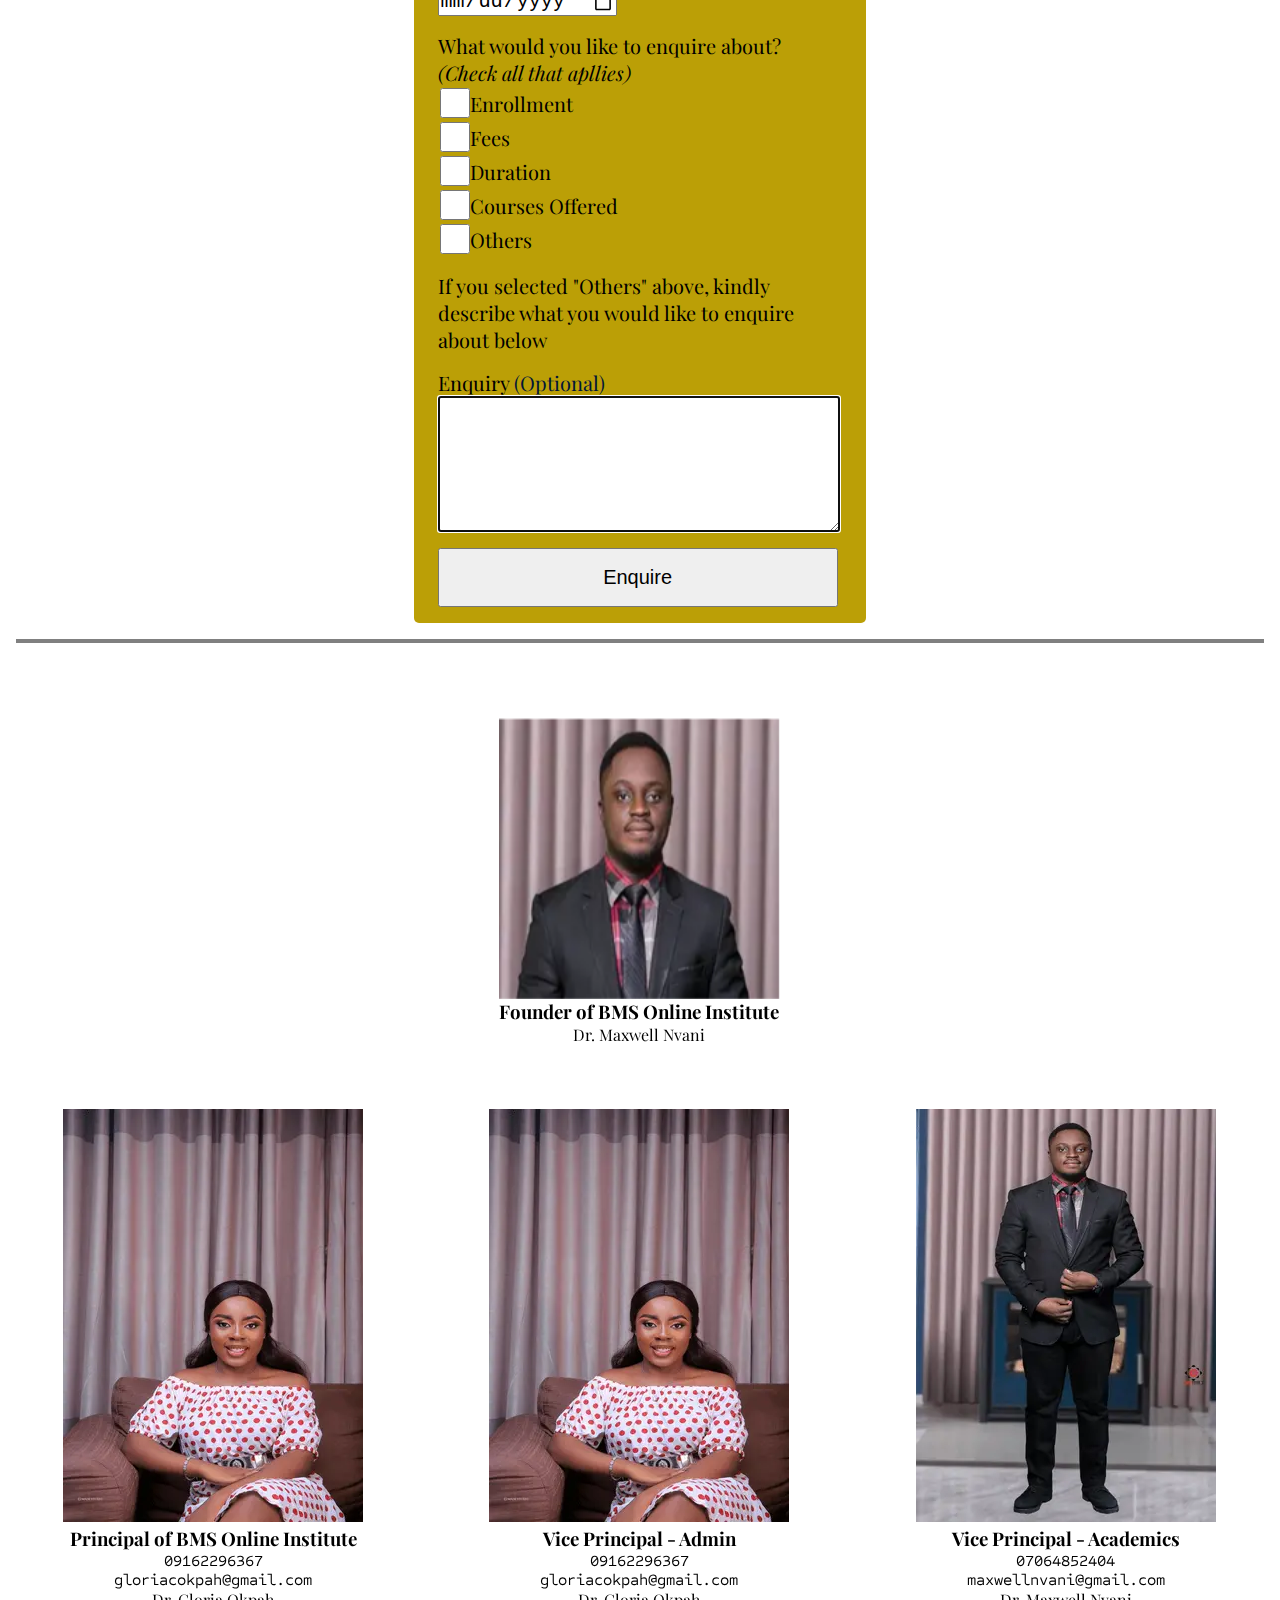
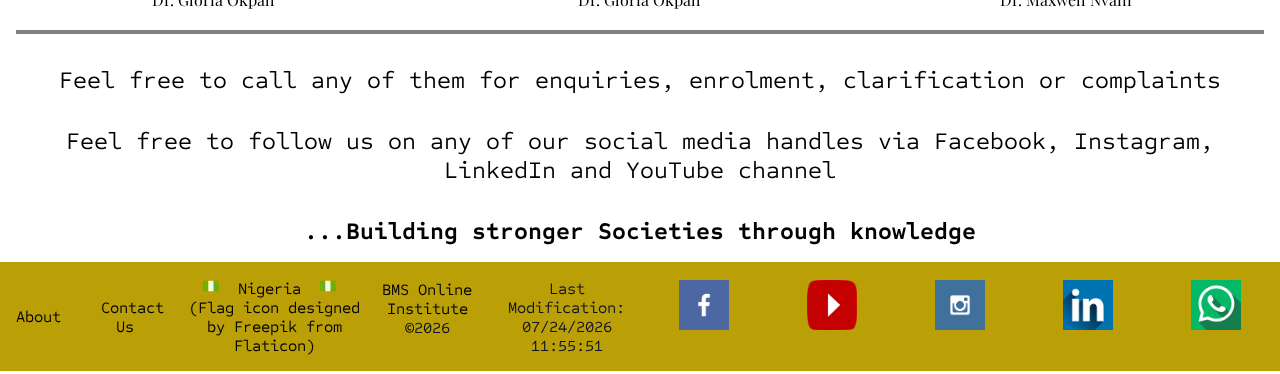
<file: project/contactus.html>
<!DOCTYPE html>
<html lang="en">
  <head>
    <meta charset="UTF-8">
    <meta name="viewport" content="width=device-width, initial-scale=1.0">
    <title>Contact Us</title>
    <meta name="author" content="Maxwell Balla Nvani">
    <meta name="description" content="This site aims to provide information about BMS online Institute, how to enrol as well as as contact address">
    <link rel="stylesheet" href="styles/bms.css">
    <script src="scripts/bms.js" defer></script>
    <link rel="preconnect" href="https://fonts.googleapis.com">
    <link rel="preconnect" href="https://fonts.gstatic.com" crossorigin>
    <link href="https://fonts.googleapis.com/css2?family=Playfair+Display:ital,wght@0,400..900;1,400..900&family=Sometype+Mono:ital,wght@0,400..700;1,400..700&display=swap" rel="stylesheet">
  </head>
  <body>
    <div class="content">
      <header>
        <a id="logo_link" href="index.html">
          <img
            class="logo"
            src="images/bbmslogo.webp"
            alt="BMS online institute Logo"
            width="300"
            height="150"
          >
        </a>
        <button id="menu" aria-label="menu button"></button>
        <nav>
          <a href="bms.html">Home</a>
          <a href="about.html">About</a>
          <a href="contactus.html">Contact Us</a>
        </nav>
      </header>
      <main>
        <div class="contact-welcome">
          <picture>
            <source media="(min-width: 1000px)" srcset="images/contactus_large.webp">
            <source media="(min-width: 500px)" srcset="images/contactus_medium.webp">
            <img
              class="contact-img"
              src="images/contactus_small.webp"
              alt="search picture"
              loading="lazy"
              width="400"
              height="200"
            >
          </picture>
          
          <h1 class="contact-msg">CONTACT US TODAY</h1>
        </div>
        <hr>
        <div class="contact-msg-two">
          <p class="about-para">
            You can reach us via any of the following means:
          </p>
        </div>
        <div class="contact-details">
          <section class="contact-one">
            <h2>Email: bmsonlineinstitute&commat;gmail&period;com</h2>
            <h2>Phone Number: 07064852404, 08110895912, 09162296367</h2>
          </section>
          <form action="enquiry.html" method="get">
            <p>All required (*) fields must be filled</p>
            <label class="name">
              First Name <span class="required">*</span>
              <input type="text" name="fname" id="fname" placeholder="John" autocomplete="on">
            </label>
            <label class="name">
              Last Name <span class="required">*</span>
              <input type="text" name="lname" id="lname" placeholder="Doe" autocomplete="on">
            </label>
            <label class="email">
              Email address <span class="required">*</span>
              <input type="text" name="email" id="email" placeholder="johndoe@example.com" autocomplete="on">
            </label>
            <label class="phone">
              Phone Number <span class="required">*</span>
              <input type="tel" name="phone" id="phone" placeholder="12345678910" autocomplete="on">
            </label>
            <div>Gender <span class="required">*</span></div>
            <label>
              <input type="radio" name="gender" id="gender" value="1" required> Male
            </label>
            <label>
              <input type="radio" name="gender" id="gender1" value="2" required> Female
            </label>
            <div class="nationality">Nationality <span class="required">*</span></div>
            <label>
                <input type="radio" name="country" id="nat" value="1" required autocomplete="on"> Nigerian
            </label>
            <label>
                <input type="radio" name="country" id="nat2" value="2" required autocomplete="on"> Non-Nigerian
            </label>
            <label class="select">
                State of Origin
                <select name="state" id="state">
                    <option value="" disabled selected>Please select your state</option>
                </select>
            </label>
            <label class="birthDate">
                Date of Birth <span class="required">*</span>
                <input type="date" name="birthDate" id="birthDate" required>
            </label>
            <div class="enquiryy">What would you like to enquire about?<br><i>(Check all that apllies)</i></div>
            <label class="check">
              <input type="checkbox" name="enrol" id="enrol" value="1">Enrollment
            </label>
            <label class="check">
                <input type="checkbox" name="fees" id="fees" value="2">Fees
            </label>
            <label class="check">
                <input type="checkbox" name="duration" id="duration" value="3">Duration
            </label>
            <label class="check">
                <input type="checkbox" name="courses" id="courses" value="4">Courses Offered
            </label>
            <label class="check">
                <input type="checkbox" name="others" id="others" value="5">Others
            </label>
            <div class="enquiryy">If you selected "Others" above, kindly describe what you would like to enquire about below</div>
            <label class="written">
                Enquiry <span class="optional">(Optional)</span>
                <textarea name="user_review" id="user_review" autofocus></textarea>
            </label>
            <input type="submit" value="Enquire">
          </form>
        </div>
        <hr>
        <div class="about-img">
          <section class="first">
              <figure>
                  <img src="images/max-small.webp" alt="picture of Founder" width="200" height="200">
                  <div class="middle">
                      <div class="text">Dr. Maxwell Nvani <br>Phone number: 07064852404 <br>Email: maxwellnvani&commat;gmail&period;com</div>
                  </div>
                  <h3>Founder of BMS Online Institute</h3>
                  <figcaption class="caption-two">Dr. Maxwell Nvani</figcaption>
              </figure>
          </section>
          <section class="sec">
              <figure>
                  <img src="images/gloria-large.webp" alt="picture of Principal" loading="lazy" width="300" height="413">
                  <h3>Principal of BMS Online Institute</h3>
                  <p>09162296367</p>
                  <p>gloriacokpah&commat;gmail&period;com</p>
                  <figcaption class="caption-two">Dr. Gloria Okpah</figcaption>
              </figure>
          </section>
          <section class="third">
              <figure>
                  <img src="images/gloria-large.webp" alt="picture of Principal" loading="lazy" width="300" height="413">
                  <h3>Vice Principal - Admin</h3>
                  <p>09162296367</p>
                  <p>gloriacokpah&commat;gmail&period;com</p>
                  <figcaption class="caption-two">Dr. Gloria Okpah</figcaption>
              </figure>
          </section>
          <section class="fourth">
              <figure>
                  <img src="images/max-large.webp" alt="picture of vp academics" width="300" height="413">
                  <h3>Vice Principal - Academics</h3>
                  <p>07064852404</p>
                  <p>maxwellnvani&commat;gmail&period;com</p>
                  <figcaption class="caption-two">Dr. Maxwell Nvani</figcaption>
              </figure>
          </section>
        </div>
        <hr>
        <p class="ending-p">
          Feel free to call any of them for enquiries, enrolment, clarification
          or complaints
        </p>
        <p class="contact-p">
          Feel free to follow us on any of our social media handles via
          Facebook, Instagram, LinkedIn and YouTube channel
        </p>
        <p class="contact-motto">
          ...Building stronger Societies through knowledge
        </p>
      </main>
      <footer>
        <div class="non-social">
            <p><a href="about.html">About</a></p>
            <p><a href="contactus.html">Contact Us</a></p>
            <p class="flag">
                <img class="flag-icon-lt" src="images/nigeria.webp" alt="nigeria flag icon" loading="lazy"> Nigeria <img class="flag-icon-rt" src="images/nigeria.webp" alt="nigeria flag icon" loading="lazy"><br>(Flag icon designed by Freepik from Flaticon)
            </p>
            <p class="name">BMS Online Institute &copy;<span id="currentyear"></span></p>
            <p id="lastModified">
                
            </p>
        </div>
        <div class="social">
            <a href="http://facebook.com" target="_blank">
                <img src="images/facebook.png" alt="fb icon" loading="lazy">
            </a>
            <a href="http://twitter.com" target="_blank">
                <img src="images/youtubelogo.png" alt="twitter icon" loading="lazy">
            </a>
            <a href="http://instagram.com" target="_blank">
                <img src="images/instagram.png" alt="instagram icon" loading="lazy">
            </a>
            <a href="http://linkedin.com" target="_blank">
                <img src="images/linkedinlogo.png" alt="linkedin icon" loading="lazy">
            </a>
            <a href="http://whatsapp.com" target="_blank">
                <img src="images/whatsapplogo.png" alt="whatsapp icon" loading="lazy">
            </a>
        </div>
    </footer>
    </div>
  </body>
</html>
</file>
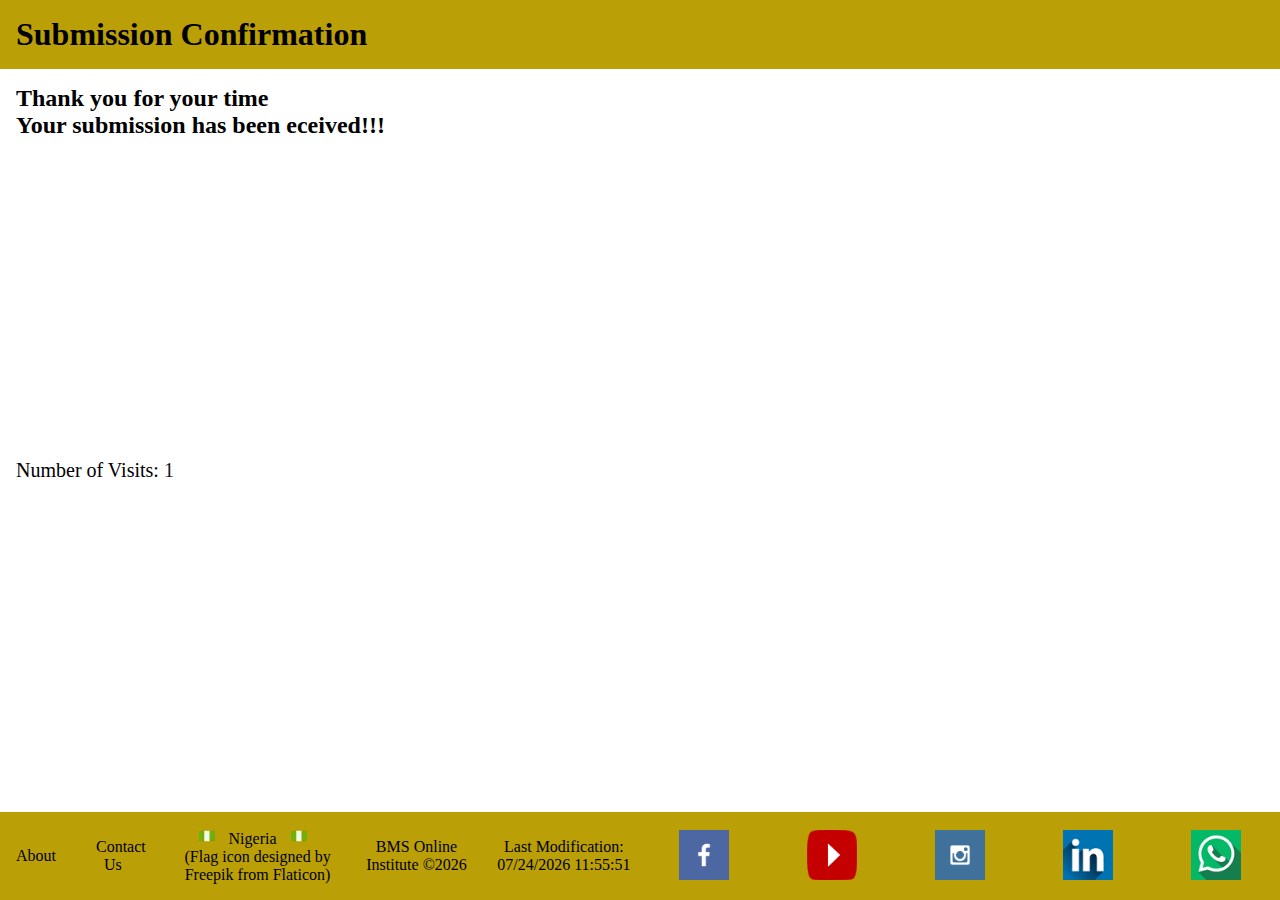
<file: project/enquiry.html>
<!DOCTYPE html>
<html lang="en">
<head>
    <meta charset="UTF-8">
    <meta name="viewport" content="width=device-width, initial-scale=1.0">
    <title>Confirmation</title>
    <meta name="description" content="The confirmation page aims to confirm the submission of an enquiry by a user">
    <meta name="author" content="Maxwell Balla Nvani">
    <link rel="stylesheet" href="styles/enquiry.css">
    <script src="scripts/enquiry.js" defer></script>
</head>
<body>
    <header>
        <h1>Submission Confirmation</h1>
    </header>
    <main>
        <h2>
            Thank you for your time <br>Your submission has been eceived!!!
        </h2>
        <p>
            Number of Visits: <span class="numVisits"></span>
        </p>
    </main>
    <footer>
        <div class="non-social">
            <p><a href="about.html">About</a></p>
            <p><a href="contactus.html">Contact Us</a></p>
            <p class="flag">
                <img class="flag-icon-lt" src="images/nigeria.webp" alt="nigeria flag icon"> Nigeria <img class="flag-icon-rt" src="images/nigeria.webp" alt="nigeria flag icon"><br>(Flag icon designed by Freepik from Flaticon)
            </p>
            <p class="name">BMS Online Institute &copy;<span id="currentyear"></span></p>
            <p id="lastModified">
                
            </p>
        </div>
        <div class="social">
            <a href="http://facebook.com" target="_blank">
                <img src="images/facebook.png" alt="fb icon">
            </a>
            <a href="http://twitter.com" target="_blank">
                <img src="images/youtubelogo.png" alt="twitter icon">
            </a>
            <a href="http://instagram.com" target="_blank">
                <img src="images/instagram.png" alt="instagram icon">
            </a>
            <a href="http://linkedin.com" target="_blank">
                <img src="images/linkedinlogo.png" alt="linkedin icon">
            </a>
            <a href="http://whatsapp.com" target="_blank">
                <img src="images/whatsapplogo.png" alt="whatsapp icon">
            </a>
        </div>
    </footer>
</body>
</html>
</file>
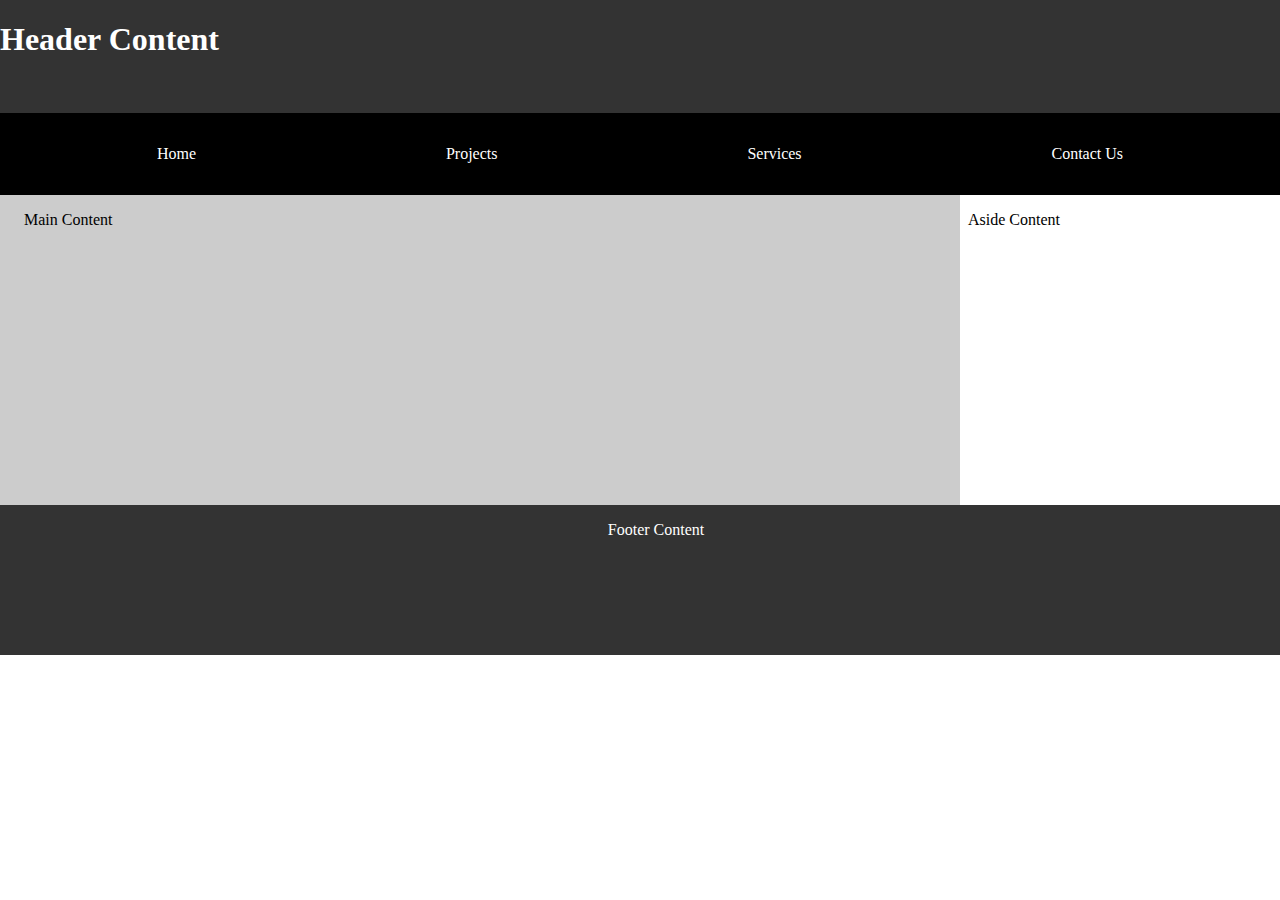
<file: week01/basic-layout.html>
<!DOCTYPE html>
<html lang="en">
<head>
    <meta charset="UTF-8">
    <meta name="viewport" content="width=device-width, initial-scale=1.0">
    <title>WDD 131 - Dynamic Web Fundamentals - Maxwell Balla Nvani</title>
    <link rel="stylesheet" href="styles/layout.css">
</head>
<body>
    <header>
        <h1 class="headder">Header Content</h1>
        <nav>
            <a href="basic-layout.html">Home</a>
            <a href="projects.html">Projects</a>
            <a href="services.html">Services</a>
            <a href="contactus.html">Contact Us</a>
        </nav>
    </header>
    <main>
        <div class="section">
            <div class="mainn">
                <p>Main Content</p>
            </div>
            <div class="aside">
                <p>Aside Content</p>
            </div>
        </div>
    </main>
    <footer>
        <p class="footerp">Footer Content</p>
    </footer>
</body>
</html>
</file>
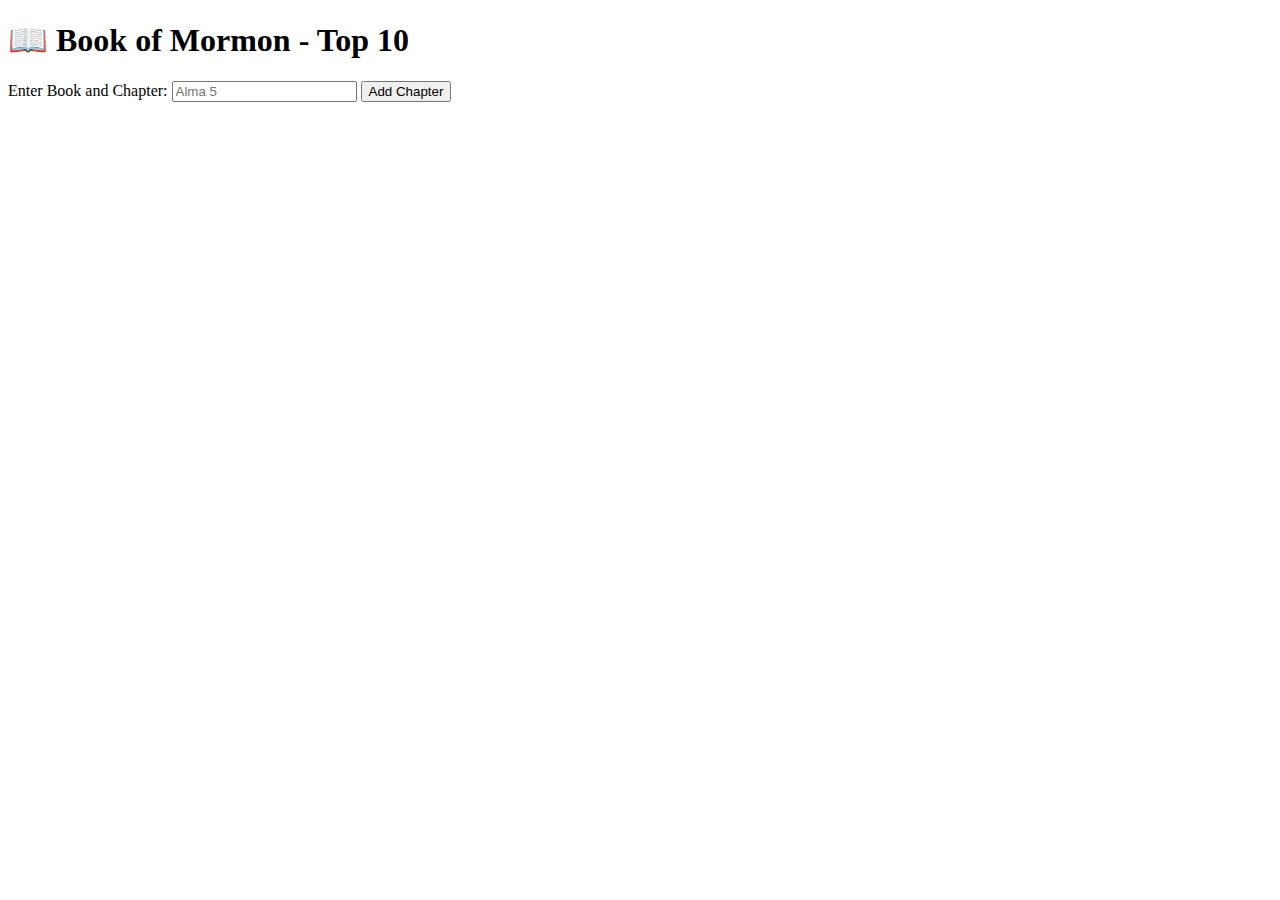
<file: week02/bom.html>
<!DOCTYPE html>
<html lang="en">
<head>
    <meta charset="UTF-8">
    <meta name="viewport" content="width=device-width, initial-scale=1.0">
    <title>Book of Mormon</title>
</head>
<body>
    <h1>📖 Book of Mormon - Top 10</h1>
    <main>
        <label for="favchap">Enter Book and Chapter: </label>
        <input type="text" id="favchap" placeholder="Alma 5">
        <button type="submit">Add Chapter</button>
        <ul id="list"></ul>
    </main>
</body>
</html>
</file>
<file: styles/base.css>
@import url('https://fonts.googleapis.com/css2?family=Oswald:wght@200..700&family=Roboto:ital,wght@0,100;0,300;0,400;0,500;0,700;0,900;1,100;1,300;1,400;1,500;1,700;1,900&display=swap');
body {display: grid; max-width: 1600px;margin: 0 auto;font-family: Roboto, sans-serif, Arial, Helvetica;}
header {background-color: blue;}
h1 {text-align: center;color: white;}
nav {display: flex;justify-content: space-around;background-color: black;}
nav a:hover {text-decoration: underline black;background-color: white;color: darkblue;}
a {text-decoration: none;font-size: large;font-weight: bold;padding: 2.5%;color: white;}
main {display: grid;grid-template-columns: auto minmax(200px, 30%);}
.card {border: 3px solid black;margin: 1em;border-radius: 10px;}
.cardheading {margin: 0; background-color: blue;color: white;font-size: 2em;font-weight: bold;text-align: center;padding: 2.5%;}
.devlink {color: blue;text-decoration: underline;}
.devp {margin-top: 80%;}
.devp a {text-decoration: underline;color: blue;}
div {display: grid;grid-template-columns: 1fr 1fr;padding: 2.5%;align-items: center;column-gap: 2.5%;justify-items: center;}
.countryheading {text-align: center;font-size: 1.5em;font-weight: bold;text-decoration: underline black;}
figure {float: left;text-align: center;margin: 0;padding: 2.5%;padding-top: 0;}
.aboutn {padding: 2.5%;padding-top: 0;}
footer {background-color: blue;color: white; text-align: center;}
footer p {font-size: 1.5em;padding-bottom: 0;margin-bottom: 0;}
.last {color: yellow;font-size: 0.8em;font-family: Oswald, Arial, Helvetica, sans-serif;}
#lastModified {margin: 0;padding-bottom: 1.5%;}
.pic {width: 100%;}
li {padding: 1.5%;}

@media screen and (max-width: 900px) {
    main {display: block;height: 100%;}
    nav, footer {flex-direction: column;}
    .devp {margin-top: 0;}
}
</file>
<file: styles/form.css>
* {margin: 0;padding: 0;}
form {margin: 0 auto;margin-top: 1rem;margin-bottom: 1rem; max-width: 400px;width: 100%;background-color: #d5cdd5;padding-left: 1.5rem;padding-right: 1.8rem;border-radius: 5px;padding-bottom: 1rem;font-size: 20px;}
form label {display: block;padding-bottom: 1rem;}
form input[type='text'] {display: block;width: 100%;font-size: 20px;}
form input[type='radio'] {display: block;padding-bottom: 2.5rem;}
#rating1, #rating2, #rating3, #rating4, #rating5 {margin: 0 auto;}
#ratin1, #ratin2, #ratin3, #ratin4, #ratin5 {max-width: 10%; text-align: center;padding-top: 0.5rem;}
form select, form input[type='date'] {display: block;font-size: 20px;}
header {background-color: #2e0b2b;color: white;padding: 1rem;}
div {margin-top: 10px;}
.check {padding: 2px;display: flex;align-items: center;}
#durable, #easy, #performance, #design {margin-right: 5px;}
.select {padding-top: 1rem;}
.written {padding-top: 1rem;}
form input[type='submit'] {display: block;width: 100%;padding: 1rem;font-size: 20px;}
#name {padding-bottom: 1.5rem;}
form input[type='checkbox'] {width: 30px;height: 30px;}
form input[type='submit']:hover {background-color: blue;color: white;}
.required {color: black;}
.optional {color: #011638}
textarea {display: block;width: 100%;padding-bottom: 5.5rem;font-size: 20px;}
footer {background-color: purple;color: white; text-align: center;padding: 1rem;}
footer p {font-size: 1.5rem;}
form p {padding-top: 1rem;font-size: smaller;}
</file>
<file: styles/place.css>
@import url('https://fonts.googleapis.com/css2?family=Oswald:wght@200..700&family=Roboto:ital,wght@0,100;0,300;0,400;0,500;0,700;0,900;1,100;1,300;1,400;1,500;1,700;1,900&display=swap');
* {margin: 0;padding: 0;box-sizing: border-box;font-family: Roboto, sans-serif, Arial, Helvetica;}
:root {
    --main-bg-color: green;
    --data-font-size: 1rem;
    --main-text-color: white;
}
header {background-color: var(--main-bg-color);color: var(--main-text-color);padding: 1.5rem;}
h1 {text-align: center;}
.hero-img {background-color: white;padding-top: 1.5rem;}
h2 {text-align: center;padding-bottom: 1.5rem;}
.datatable, .weathertable {width: 300px; margin: 1rem auto;}
.weather-img {display: block;margin: 1rem auto;}
.row {display: grid;grid-template-columns: 1fr 1fr;}
footer {background-color: var(--main-bg-color);color: var(--main-text-color); text-align: center;padding: 1.5rem;}
footer p {font-size: 1.5em;padding-bottom: 0;margin-bottom: 0;}
.border {border-bottom: 2px solid black;}
img {width: 100%;height: auto;}
.col-one {justify-self: right;padding-right: 10px;}
.weatherheading {padding: 0;}


@media screen and (min-width: 700px) {
    .datatable {display: flex;flex-direction: column;justify-content: space-around; position: absolute;top: 10%;width: 40%;height: 60%; background-color: black;opacity: 0.7;color: var(--main-text-color);left: 1.5%;margin: 0;}
    .weather-img {display: none;}
    h2 {font-weight: bolder;background-color: skyblue;color: black;text-align: left;margin-left: -0.5rem;padding: 1rem;width: 90%;}
    .weathertable {display: flex;flex-direction: column;justify-content: space-around; position: absolute;top: 45%;background-color: black;height: 40%;width: 30%; opacity: 0.7;color: white;right: 1.5%;}
    .weatherheading::after {content: "⛅";position: relative;top: 0.3rem;left: 1rem;}
    .weatherheading {padding: 1rem;}
    .border {display: none;}
    main {padding: 0;position: relative;width: 100%;}
    .hero-img {padding-bottom: 0;}
    .row {font-weight: bolder;padding-right: 2px;}
}
</file>
<file: styles/review.css>
* {margin: 0;padding: 0;}
header {background-color: #2e0b2b;color: white;padding: 1rem;}
footer {background-color: purple;color: white; text-align: center;padding: 1rem;margin-top: auto;}
footer p {font-size: 1.5rem;}
body {min-height: 100vh;display: flex;flex-direction: column;}
main p {font-size: 20px;margin-top: 20rem;}
main {padding: 1rem;}
.numVisits {color: blue;}
</file>
<file: styles/temples.css>
@import url('https://fonts.googleapis.com/css2?family=Oswald:wght@200..700&family=Roboto:ital,wght@0,100;0,300;0,400;0,500;0,700;0,900;1,100;1,300;1,400;1,500;1,700;1,900&display=swap');
* {margin: 0;padding: 0;box-sizing: border-box;font-family: Roboto, sans-serif, Arial, Helvetica;}
#menu {font-size: 1.5rem;border: 0;background: none;color: white;position: absolute;top: 1rem;right: 1rem;}
#menu:hover {border: 3px solid black;margin-top: 4px;}
#menu::before {content: "☰";}
#menu.show::before {content: "X";}
.show a {display: block;}
header {background-color: purple;padding-top: 1rem;}
nav {display: flex;justify-content: space-around;flex-direction: column;font-size: 1.5rem;margin: 1rem auto;max-width: 700px;}
nav a {text-decoration: none;color: white;display: none;text-align: center;padding: 5px;}
nav a:hover {background-color: #000;}
main {max-width: 700px;margin: 1rem auto;}
h2 {text-align: center;}
section {margin: 1rem auto;display: grid;grid-template-columns: 1fr;}
figure {padding: 1rem;}
figcaption {text-align: center;font-size: 1.5rem;}
h1 {color: white;padding-left: 1rem;}
figure {width: 100%;}
img {width: 100%;aspect-ratio: 1.5;}
footer {background-color: purple;color: white; text-align: center;}
footer p {font-size: 1.5em;padding-bottom: 0;margin-bottom: 0;}
</file>
<file: styles/temples-large.css>
@media screen and (min-width: 700px) {
    #menu {display: none;}
    header {display: flex;padding-top: 0;align-items: center;}
    h1 {margin: 0;}
    nav {flex-direction: row;margin-top: 0;max-width: none;margin-right: 1rem;padding-top: 1rem;}
    nav a {display: block;flex: 1 1 100%;padding: 1rem;}
    main {display: block;max-width: none;margin: 0;}
    section {display: grid;grid-template-columns: repeat(auto-fit, minmax(350px, 1fr));}
    h2 {padding-top: 1rem;}
}
</file>
<file: project/styles/bms.css>
@import url(https://fonts.googleapis.com/css2?family=Playfair+Display&family=Sometype+Mono&display=swap);
* {margin: 0;padding: 0;}
.content {
  max-width: 1600px;
  margin: 0 auto;
}
:root {
  --main-bg-color: #BB9F06;
  --data-font-size: 1rem;
  --main-text-color: black;
  --hover-bg-color: #0E1428;
  --hover-color: white;
  --comment-color: #FD151B;
}
body {font-family: "playfair display", serif, verdana, sans-serif;}
p {font-family: "sometype mono", monospace, Helvetica, sans-serif;}
#menu {font-size: 2.5rem;border: 2px solid;background: none;color: black;text-align: right;margin-top: 1rem;}
#menu:hover {border: 3px solid black;}
#menu::before {content: "☰";}
#menu.show::before {content: "X";}
.show a {display: block;}
.logo {margin: 0 auto;display: block;width: 200PX;height: auto;}
header {background-color: var(--main-bg-color);padding: 1rem;display: flex;flex-direction: column;}
nav {display: flex;flex-direction: column;justify-content: space-around;width: 100%;font-size: 2rem;padding-top: 1rem;}
nav a {display: none;text-align: center;text-decoration: none;padding: 1rem;color: var(--main-text-color);}
nav a:hover {background-color: var(--hover-bg-color);color: var(--hover-color);}
.welcome-img {width: 100%;height: auto;}
.welcome-section {display: grid;grid-template-columns: 1fr 2fr 1fr;grid-template-rows: 40% 40% 20%;}
picture {grid-column: 1/4;grid-row: 1/4;}
.welcome-msg {grid-column: 2/3;grid-row: 1/2;text-align: center;display: none;}
.button-box-enrol {grid-row: 3/4;grid-column: 2/3;align-self: flex-end;padding: 1rem;font-size: 1.5rem;text-decoration: none;background-color: rgb(187,159,6,0.7);color: var(--main-text-color);width: 200px;margin: 0 auto;margin-bottom: 5px;text-align: center;border-radius: 5px;}
.button-box-enrol:hover {background-color: var(--hover-bg-color);color: var(--hover-color);}
.side-section {display: grid;grid-template-columns: 1fr 1fr;grid-template-rows: 1fr 10% auto;padding: 1rem;}
.side-section-p {grid-row: 1/2;grid-column: 1/3;margin-bottom: 1rem;text-align: justify;font-size: 1.5rem;}
.button-box-enrol1, .button-box-enrol2 {align-self: center;justify-self: center;font-size: 1.5rem;text-decoration: none;color: var(--main-text-color);background-color: var(--main-bg-color);padding: 1rem;border-radius: 5px;}
.button-box-enrol1:hover, .button-box-enrol2:hover {background-color: var(--hover-bg-color);color: var(--hover-color);}
.side-msg-two {grid-column: 1/3;text-align: center;}
.side-img {display: none;}
.comments-headline {padding: 1rem;font-size: 1.5rem;margin-top: 1rem;text-align: center;}
.comments {padding: 0 1rem 1rem 1rem;display: flex;flex-direction: column;}
.comments p {padding: 1rem;}
span {color: var(--hover-bg-color);}
.flag-icon-lt {padding-right: 10px;}
.flag-icon-rt {padding-left: 10px;padding-right: 10px;}
footer {display: grid;grid-template-columns: 1fr 1fr;background-color: var(--main-bg-color);}
.social, .non-social {display: flex;flex-direction: column;justify-content: space-around;align-content: center;width: 100%;padding-top: 1rem;padding-bottom: 1rem;}
.social img {display: block;margin-left: 12rem;padding: 2px;width: 50px;height: auto;}
.non-social a {text-decoration: none;color: var(--main-text-color);}
.non-social a:hover {text-decoration: underline;}
.social img:hover {opacity: 0.5;border: 1px solid;}
.non-social {margin-left: 1rem;}



/**ABOUT**/
.left, .right {display: none;}
.about-p, .about-section-three {font-size: 1.5rem;}
figcaption {text-align: center;}
.caption-two {padding-bottom: 2rem;}
.about-section h1 {text-align: center;padding: 1rem;}
.about-p {text-align: justify;padding: 0 1rem 1rem 1rem;}
.about-sec-p {padding: 0 1rem 1rem 1rem;}
.about-motto {font-size: 1.5rem;font-weight: bolder;text-align: center;padding-bottom: 1rem;}
.about-img {max-width: 200px;margin: 0 auto;}
.about-img img {width: 100%;height: auto;}
figure p, figure h3, figure h2 {text-align: center;}
.first {
  grid-column: 2/3;
  position: relative;
}
.about-img .first img {
  opacity: 1;
  display: block;
  width: 100%;
  height: auto;
  transition: 0.5s ease;
  backface-visibility: hidden;
}
.middle {
  transition: 0.5s ease;
  opacity: 0;
  position: absolute;
  top: 50%;
  left: 50%;
  transform: translate(-50%, -50%);
  -ms-transform: translate(-50%, -50%);
  text-align: center;
}
.first:hover img {
  opacity: 0.3;
}
.first:hover .middle {
  opacity: 1;
}
hr {border: 2px solid;margin: 1rem;}

/**Contact Us**/
.contact-welcome img {display: block;width: 100%;height: auto;}
.contact-welcome {display: grid;grid-template-columns: 1fr auto 1fr;}
.contact-msg {grid-row: 1/2;grid-column: 2/3;}
.contact-msg-two, .contact-details {margin: 1rem;font-size: 1.5rem;}
.about-para, .contact-one {text-align: center;}
form {margin: 0 auto;margin-top: 1rem;margin-bottom: 1rem; max-width: 400px;width: 100%;background-color: var(--main-bg-color);padding-left: 1.5rem;padding-right: 1.8rem;border-radius: 5px;padding-bottom: 1rem;font-size: 20px;}
form label {display: block;}
.name, .email, .phone {padding-bottom: 1rem;}
.nationality, .birthDate, .enquiryy {padding-top: 1rem;}
form input[type='text'] {display: block;width: 100%;font-size: 20px;}
form input[type='radio'] {padding-bottom: 2.5rem;}
form input[type='tel'] {display: block;font-size: 20px;width: 100%;}
form select, form input[type='date'] {display: block;font-size: 20px;}
.check {padding: 2px;display: flex;align-items: center;}
#durable, #easy, #performance, #design {margin-right: 5px;}
.select {padding-top: 1rem;display: block;}
.written {padding-top: 1rem;}
form input[type='submit'] {display: block;width: 100%;padding: 1rem;font-size: 20px;margin-top: 1rem;}
#name {padding-bottom: 1.5rem;}
form input[type='checkbox'] {width: 30px;height: 30px;}
form input[type='submit']:hover {background-color: var(--hover-bg-color);color: var(--hover-color);}
.required {color: black;}
.optional {color: #011638}
textarea {display: block;width: 100%;padding-bottom: 5.5rem;font-size: 20px;}
form p {padding-top: 1rem;font-size: smaller;padding-bottom: 1rem;}
.ending-p, .contact-p, .contact-motto {padding: 1rem;font-size: 1.5rem;text-align: center;}
.contact-motto {font-weight: bolder;}


@media screen and (min-width: 700px) {
  #menu {display: none;}
  .logo {margin: 0;}
  header {display: flex;flex-direction: row;}
  nav {flex-direction: row;}
  nav a {display: block;}
  .welcome-msg {display: block;font-size: 1.5rem;}
  .side {display: grid;grid-template-columns: 1fr 1fr;}
  .side-img {display: block;padding: 1rem;align-self: center;}
  .sidee-img {display: block;width: 100%;height: auto;}
  .comments {flex-direction: row;}
  .social img {margin: 0;padding: 2px;}
  .social, .non-social {flex-direction: row}
  .non-social a, .non-social p {padding-right: 1rem;text-align: center;align-content: center;}
  
  
  /**ABOUT**/
  .left, .right {display: block;}
  .about-section {display: flex;justify-content: space-around;align-items: center;}
  .about-section img {padding-top: 1rem;padding-bottom: 1rem;}
  .about-section h1 {font-size: 4rem;}
  .about-img {display: grid;max-width: none;justify-items: center;grid-template-columns: 33.3% 33.3% 33.3%;grid-template-rows: 50% 50%;align-items: center;}
  .first {grid-row: 1/2;grid-column: 2/3;}
  .sec {grid-row: 2/3;grid-column: 1/2;}
  .third {grid-row: 2/3;grid-column: 2/3;}
  .fourth {grid-row: 2/3;grid-column: 3/4;}
  .about-img section {margin: 1rem;}
}
</file>
<file: project/styles/enquiry.css>
* {margin: 0;padding: 0;}
header {background-color: #BB9F06;color: black;padding: 1rem;}
.flag-icon-lt {padding-right: 10px;}
.flag-icon-rt {padding-left: 10px;padding-right: 10px;}
footer {display: grid;grid-template-columns: 1fr 1fr;background-color: #BB9F06;}
.social, .non-social {display: flex;flex-direction: column;justify-content: space-around;align-content: center;width: 100%;padding-top: 1rem;padding-bottom: 1rem;}
.social img {display: block;margin-left: 12rem;padding: 2px;width: 50px;height: auto;}
.non-social a {text-decoration: none;color: var(--main-text-color);}
.non-social a:hover {text-decoration: underline;}
.social img:hover {opacity: 0.5;border: 1px solid;}
.non-social {margin-left: 1rem;}
body {min-height: 100vh;display: flex;flex-direction: column;}
main p {font-size: 20px;margin-top: 20rem;}
main {padding: 1rem;}
.numVisits {color: #0E1428;}

@media screen and (min-width: 700px) {
    footer {margin-top: auto;}
    .social img {margin: 0;padding: 2px;}
    .social, .non-social {flex-direction: row}
    .non-social a, .non-social p {padding-right: 1rem;text-align: center;align-content: center;}
}
</file>
<file: week01/styles/layout.css>
body {
    display: grid;
    max-width: 1600px;margin: 0 auto;
}
.section {display: grid;grid-template-columns: auto minmax(200px, 25%);height: 310px;}
header {background-color: #333333;color: white;}
nav {
    display: flex;justify-content: space-around;background-color: #000000;padding: 2.5%;
}
a {text-decoration: none;color: white}
.mainn {background-color: #cccccc;}
.aside {background-color: white;}
footer {background-color: #333333;color: white;text-align: center;height: 150px;}
.headder {height: 70px;vertical-align: bottom;}
p {padding-left: 2.5%;}
</file>
